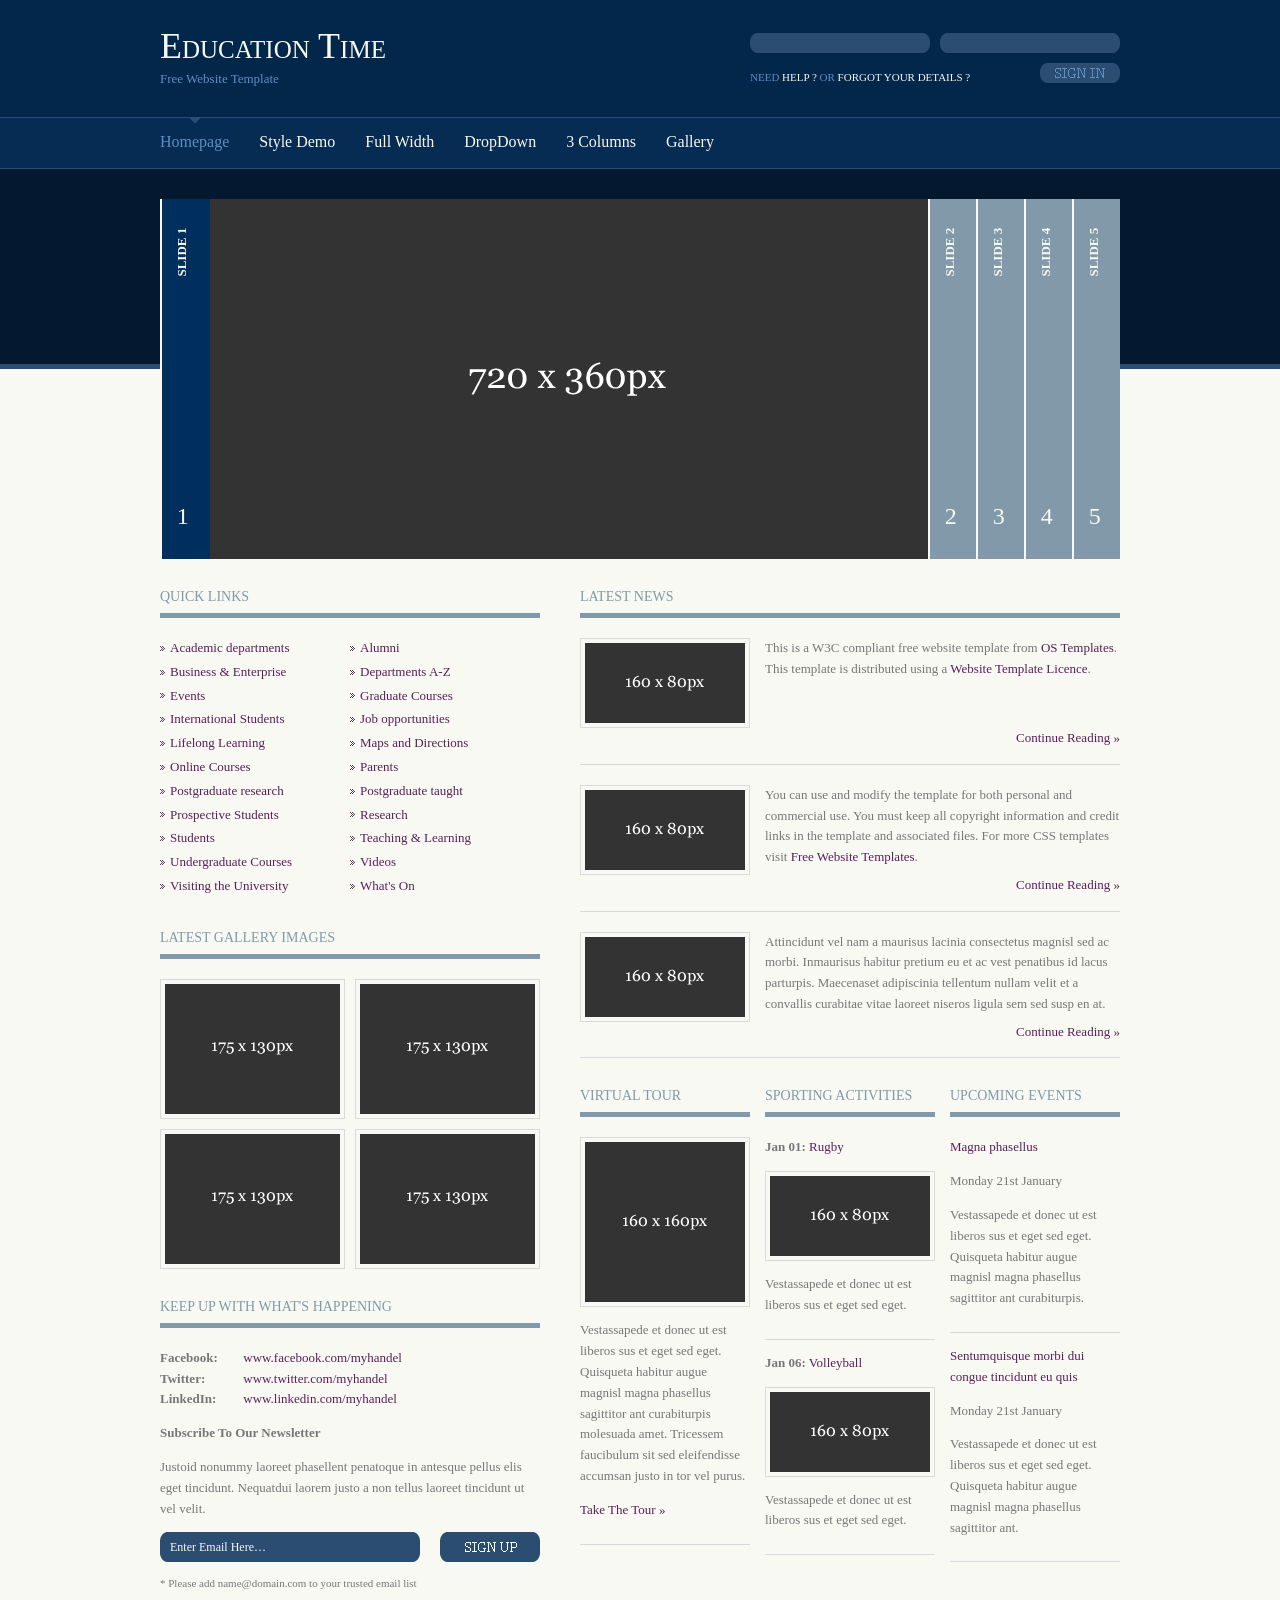
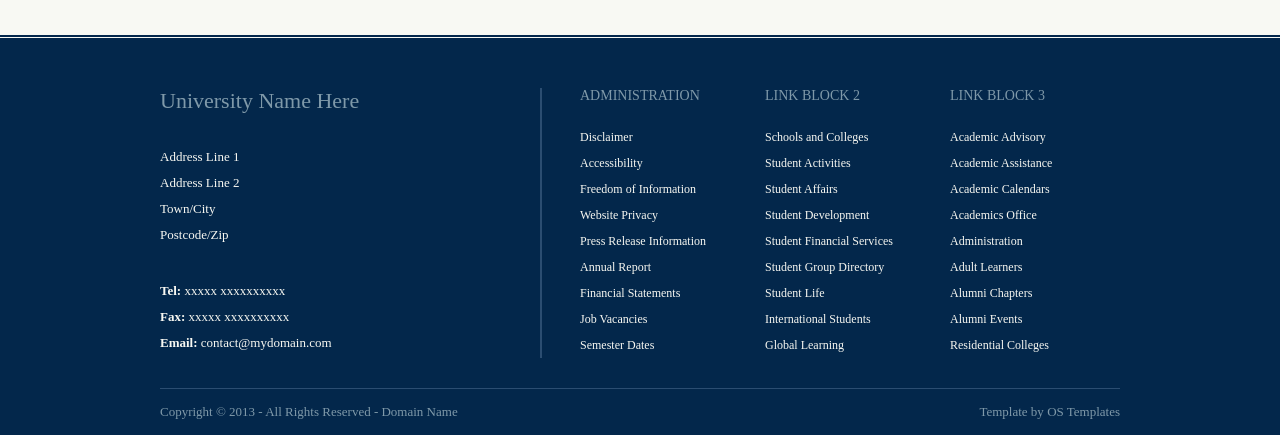
<file: education-time/index.html>
<!DOCTYPE html PUBLIC "-//W3C//DTD XHTML 1.0 Transitional//EN" "http://www.w3.org/TR/xhtml1/DTD/xhtml1-transitional.dtd">
<html xmlns="http://www.w3.org/1999/xhtml" xml:lang="EN" lang="EN" dir="ltr">
<head profile="http://gmpg.org/xfn/11">
<title>Education Time</title>
<meta http-equiv="Content-Type" content="text/html; charset=iso-8859-1" />
<meta http-equiv="imagetoolbar" content="no" />
<link rel="stylesheet" href="styles/layout.css" type="text/css" />
<script type="text/javascript" src="scripts/jquery-1.8.2.min.js"></script>
<!-- liteAccordion is Homepage Only -->
<link rel="stylesheet" href="scripts/liteaccordion-v2.2/css/liteaccordion.css" type="text/css" />
</head>
<body id="top">
<div class="wrapper row1">
  <div id="header" class="clear">
    <div class="fl_left">
      <h1><a href="index.html">Education Time</a></h1>
      <p>Free Website Template</p>
    </div>
    <form action="#" method="post" id="login">
      <fieldset>
        <legend>Student Login</legend>
        <input type="password" />
        <input type="text" />
        <div id="forgot">Need <a href="#">Help ?</a> or <a href="#">Forgot Your Details ?</a></div>
        <input type="image" src="images/sign_in.gif" id="signin" alt="Sign In" />
      </fieldset>
    </form>
  </div>
</div>
<!-- ####################################################################################################### -->
<div class="wrapper row2">
  <div id="topnav">
    <ul>
      <li class="active"><a href="index.html">Homepage</a></li>
      <li><a href="style-demo.html">Style Demo</a></li>
      <li><a href="full-width.html">Full Width</a></li>
      <li><a href="#">DropDown</a>
        <ul>
          <li><a href="#">Link 1</a></li>
          <li><a href="#">Link 2</a></li>
          <li><a href="#">Link 3</a></li>
        </ul>
      </li>
      <li><a href="3-columns.html">3 Columns</a></li>
      <li class="last"><a href="gallery.html">Gallery</a></li>
    </ul>
    <div  class="clear"></div>
  </div>
</div>
<!-- ####################################################################################################### -->
<div class="wrapper row3">
  <div id="featured_slide">
    <!-- ####################################################################################################### -->
    <ol>
      <li>
        <h2><span>Slide 1</span></h2>
        <div><img src="images/demo/featured-slide/720x360.gif" alt="" /></div>
      </li>
      <li>
        <h2><span>Slide 2</span></h2>
        <div><img src="images/demo/featured-slide/720x360.gif" alt="" /></div>
      </li>
      <li>
        <h2><span>Slide 3</span></h2>
        <div><img src="images/demo/featured-slide/720x360.gif" alt="" /></div>
      </li>
      <li>
        <h2><span>Slide 4</span></h2>
        <div><img src="images/demo/featured-slide/720x360.gif" alt="" /></div>
      </li>
      <li>
        <h2><span>Slide 5</span></h2>
        <div><img src="images/demo/featured-slide/720x360.gif" alt="" /></div>
      </li>
    </ol>
    <!-- ####################################################################################################### -->
  </div>
</div>
<!-- ####################################################################################################### -->
<div class="wrapper row4">
  <div id="container" class="clear">
    <!-- ####################################################################################################### -->
    <div id="homepage" class="clear">
      <div class="fl_left">
        <h2 class="title">Quick Links</h2>
        <div id="hpage_quicklinks">
          <ul class="clear">
            <li><a href="#">Academic departments</a></li>
            <li><a href="#">Alumni</a></li>
            <li><a href="#">Business &amp; Enterprise</a></li>
            <li><a href="#">Departments A-Z</a></li>
            <li><a href="#">Events</a></li>
            <li><a href="#">Graduate Courses</a></li>
            <li><a href="#">International Students</a></li>
            <li><a href="#">Job opportunities</a></li>
            <li><a href="#">Lifelong Learning</a></li>
            <li><a href="#">Maps and Directions</a></li>
            <li><a href="#">Online Courses</a></li>
            <li><a href="#">Parents</a></li>
            <li><a href="#">Postgraduate research</a></li>
            <li><a href="#">Postgraduate taught</a></li>
            <li><a href="#">Prospective Students</a></li>
            <li><a href="#">Research</a></li>
            <li><a href="#">Students</a></li>
            <li><a href="#">Teaching &amp; Learning</a></li>
            <li><a href="#">Undergraduate Courses</a></li>
            <li><a href="#">Videos</a></li>
            <li><a href="#">Visiting the University</a></li>
            <li><a href="#">What's On</a></li>
          </ul>
        </div>
        <h2 class="title">Latest Gallery Images</h2>
        <div id="hpage_gallery">
          <ul class="clear">
            <li><a href="#"><img src="images/demo/175x130.gif" alt="" /></a></li>
            <li class="last"><a href="#"><img src="images/demo/175x130.gif" alt="" /></a></li>
            <li><a href="#"><img src="images/demo/175x130.gif" alt="" /></a></li>
            <li class="last"><a href="#"><img src="images/demo/175x130.gif" alt="" /></a></li>
          </ul>
        </div>
        <h2 class="title">Keep Up With What's Happening</h2>
        <div id="hpage_socialize">
          <ul>
            <li><span>Facebook:</span> <a href="#">www.facebook.com/myhandel</a></li>
            <li><span>Twitter:</span> <a href="#">www.twitter.com/myhandel</a></li>
            <li class="last"><span>LinkedIn:</span> <a href="#">www.linkedin.com/myhandel</a></li>
          </ul>
          <p><strong>Subscribe To Our Newsletter</strong></p>
          <p>Justoid nonummy laoreet phasellent penatoque in antesque pellus elis eget tincidunt. Nequatdui laorem justo a non tellus laoreet tincidunt ut vel velit.</p>
          <form action="#" method="post">
            <fieldset>
              <legend>Newsletter Signup:</legend>
              <input type="text" id="newsletter" value="Enter Email Here&hellip;" onfocus="this.value=(this.value=='Enter Email Here&hellip;')? '' : this.value ;" />
              <input type="image" id="subscribe" src="images/sign-up.gif" alt="Submit" />
            </fieldset>
          </form>
          <p class="form_hint">* Please add name@domain.com to your trusted email list</p>
        </div>
      </div>
      <!-- ############### -->
      <div class="fl_right">
        <h2 class="title">Latest News</h2>
        <div id="hpage_latestnews">
          <ul>
            <li>
              <div class="imgl"><img src="images/demo/160x80.gif" alt="" /></div>
              <p class="latestnews">This is a W3C compliant free website template from <a href="http://www.os-templates.com/" title="Free Website Templates">OS Templates</a>. This template is distributed using a <a href="http://www.os-templates.com/template-terms">Website Template Licence</a>.</p>
              <p class="readmore"><a href="#">Continue Reading &raquo;</a></p>
            </li>
            <li>
              <div class="imgl"><img src="images/demo/160x80.gif" alt="" /></div>
              <p class="latestnews">You can use and modify the template for both personal and commercial use. You must keep all copyright information and credit links in the template and associated files. For more CSS templates visit <a href="http://www.os-templates.com/">Free Website Templates</a>.</p>
              <p class="readmore"><a href="#">Continue Reading &raquo;</a></p>
            </li>
            <li class="last">
              <div class="imgl"><img src="images/demo/160x80.gif" alt="" /></div>
              <p class="latestnews">Attincidunt vel nam a maurisus lacinia consectetus magnisl sed ac morbi. Inmaurisus habitur pretium eu et ac vest penatibus id lacus parturpis. Maecenaset adipiscinia tellentum nullam velit et a convallis curabitae vitae laoreet niseros ligula sem sed susp en at.</p>
              <p class="readmore"><a href="#">Continue Reading &raquo;</a></p>
            </li>
          </ul>
        </div>
        <div id="hpage_specials" class="clear">
          <ul>
            <li>
              <h2 class="title">Virtual Tour</h2>
              <div class="box">
                <div class="imgholder"><img src="images/demo/160x160.gif" alt="" /></div>
                <p>Vestassapede et donec ut est liberos sus et eget sed eget. Quisqueta habitur augue magnisl magna phasellus sagittitor ant curabiturpis molesuada amet. Tricessem faucibulum sit sed eleifendisse accumsan justo in tor vel purus.</p>
                <p class="readmore"><a href="#">Take The Tour &raquo;</a></p>
              </div>
            </li>
            <li>
              <h2 class="title">Sporting Activities</h2>
              <div class="box">
                <p><strong>Jan 01:</strong> <a href="#">Rugby</a></p>
                <div class="imgholder"><img src="images/demo/160x80.gif" alt="" /></div>
                <p>Vestassapede et donec ut est liberos sus et eget sed eget.</p>
              </div>
              <div class="box">
                <p><strong>Jan 06:</strong> <a href="#">Volleyball</a></p>
                <div class="imgholder"><img src="images/demo/160x80.gif" alt="" /></div>
                <p>Vestassapede et donec ut est liberos sus et eget sed eget.</p>
              </div>
            </li>
            <li class="last">
              <h2 class="title">Upcoming Events</h2>
              <div class="box">
                <p><a href="#">Magna phasellus</a></p>
                <p>Monday 21st January</p>
                <p>Vestassapede et donec ut est liberos sus et eget sed eget. Quisqueta habitur augue magnisl magna phasellus sagittitor ant curabiturpis.</p>
              </div>
              <div class="box">
                <p><a href="#">Sentumquisque morbi dui congue tincidunt eu quis</a></p>
                <p>Monday 21st January</p>
                <p>Vestassapede et donec ut est liberos sus et eget sed eget. Quisqueta habitur augue magnisl magna phasellus sagittitor ant.</p>
              </div>
            </li>
          </ul>
        </div>
      </div>
    </div>
    <!-- ####################################################################################################### -->
  </div>
</div>
<!-- ####################################################################################################### -->
<div class="wrapper row5">
  <div id="footer" class="clear">
    <!-- ####################################################################################################### -->
    <div class="foot_contact">
      <h2>University Name Here</h2>
      <address>
      Address Line 1<br />
      Address Line 2<br />
      Town/City<br />
      Postcode/Zip
      </address>
      <ul>
        <li><strong>Tel:</strong> xxxxx xxxxxxxxxx</li>
        <li><strong>Fax:</strong> xxxxx xxxxxxxxxx</li>
        <li class="last"><strong>Email:</strong> <a href="#">contact@mydomain.com</a></li>
      </ul>
    </div>
    <div class="footbox">
      <h2>Administration</h2>
      <ul>
        <li><a href="#">Disclaimer</a></li>
        <li><a href="#">Accessibility</a></li>
        <li><a href="#">Freedom of Information</a></li>
        <li><a href="#">Website Privacy</a></li>
        <li><a href="#">Press Release Information</a></li>
        <li><a href="#">Annual Report</a></li>
        <li><a href="#">Financial Statements</a></li>
        <li><a href="#">Job Vacancies</a></li>
        <li class="last"><a href="#">Semester Dates</a></li>
      </ul>
    </div>
    <div class="footbox">
      <h2>Link Block 2</h2>
      <ul>
        <li><a href="#">Schools and Colleges</a></li>
        <li><a href="#">Student Activities</a></li>
        <li><a href="#">Student Affairs</a></li>
        <li><a href="#">Student Development</a></li>
        <li><a href="#">Student Financial Services</a></li>
        <li><a href="#">Student Group Directory</a></li>
        <li><a href="#">Student Life</a></li>
        <li><a href="#">International Students</a></li>
        <li class="last"><a href="#">Global Learning</a></li>
      </ul>
    </div>
    <div class="footbox last">
      <h2>Link Block 3</h2>
      <ul>
        <li><a href="#">Academic Advisory</a></li>
        <li><a href="#">Academic Assistance</a></li>
        <li><a href="#">Academic Calendars</a></li>
        <li><a href="#">Academics Office</a></li>
        <li><a href="#">Administration</a></li>
        <li><a href="#">Adult Learners</a></li>
        <li><a href="#">Alumni Chapters</a></li>
        <li><a href="#">Alumni Events</a></li>
        <li class="last"><a href="#">Residential Colleges</a></li>
      </ul>
    </div>
    <!-- ####################################################################################################### -->
  </div>
</div>
<!-- ####################################################################################################### -->
<div class="wrapper">
  <div id="copyright" class="clear">
    <p class="fl_left">Copyright &copy; 2013 - All Rights Reserved - <a href="#">Domain Name</a></p>
    <p class="fl_right">Template by <a href="http://www.os-templates.com/" title="Free Website Templates">OS Templates</a></p>
  </div>
</div>
<!-- liteAccordion is Homepage Only -->
<script type="text/javascript" src="scripts/liteaccordion-v2.2/js/liteaccordion.jquery.min.js"></script>
<script type="text/javascript">
$("#featured_slide").liteAccordion({
    theme: "os-tpl",
	
    containerWidth: 960, // fixed (px)
    containerHeight: 360, // fixed (px) - overall height of the slider
    headerWidth: 48, // fixed (px) - slide spine title

    firstSlide: 1, // displays slide (n) on page load
	activateOn: "click", // click or mouseover
    autoPlay: false, // automatically cycle through slides
    pauseOnHover: true, // pause slides on hover
    rounded: false, // square or rounded corners
    enumerateSlides: true, // put numbers on slides

    slideSpeed: 800, // slide animation speed
    cycleSpeed: 6000, // time between slide cycles
});
</script>
</body>
</html>
</file>
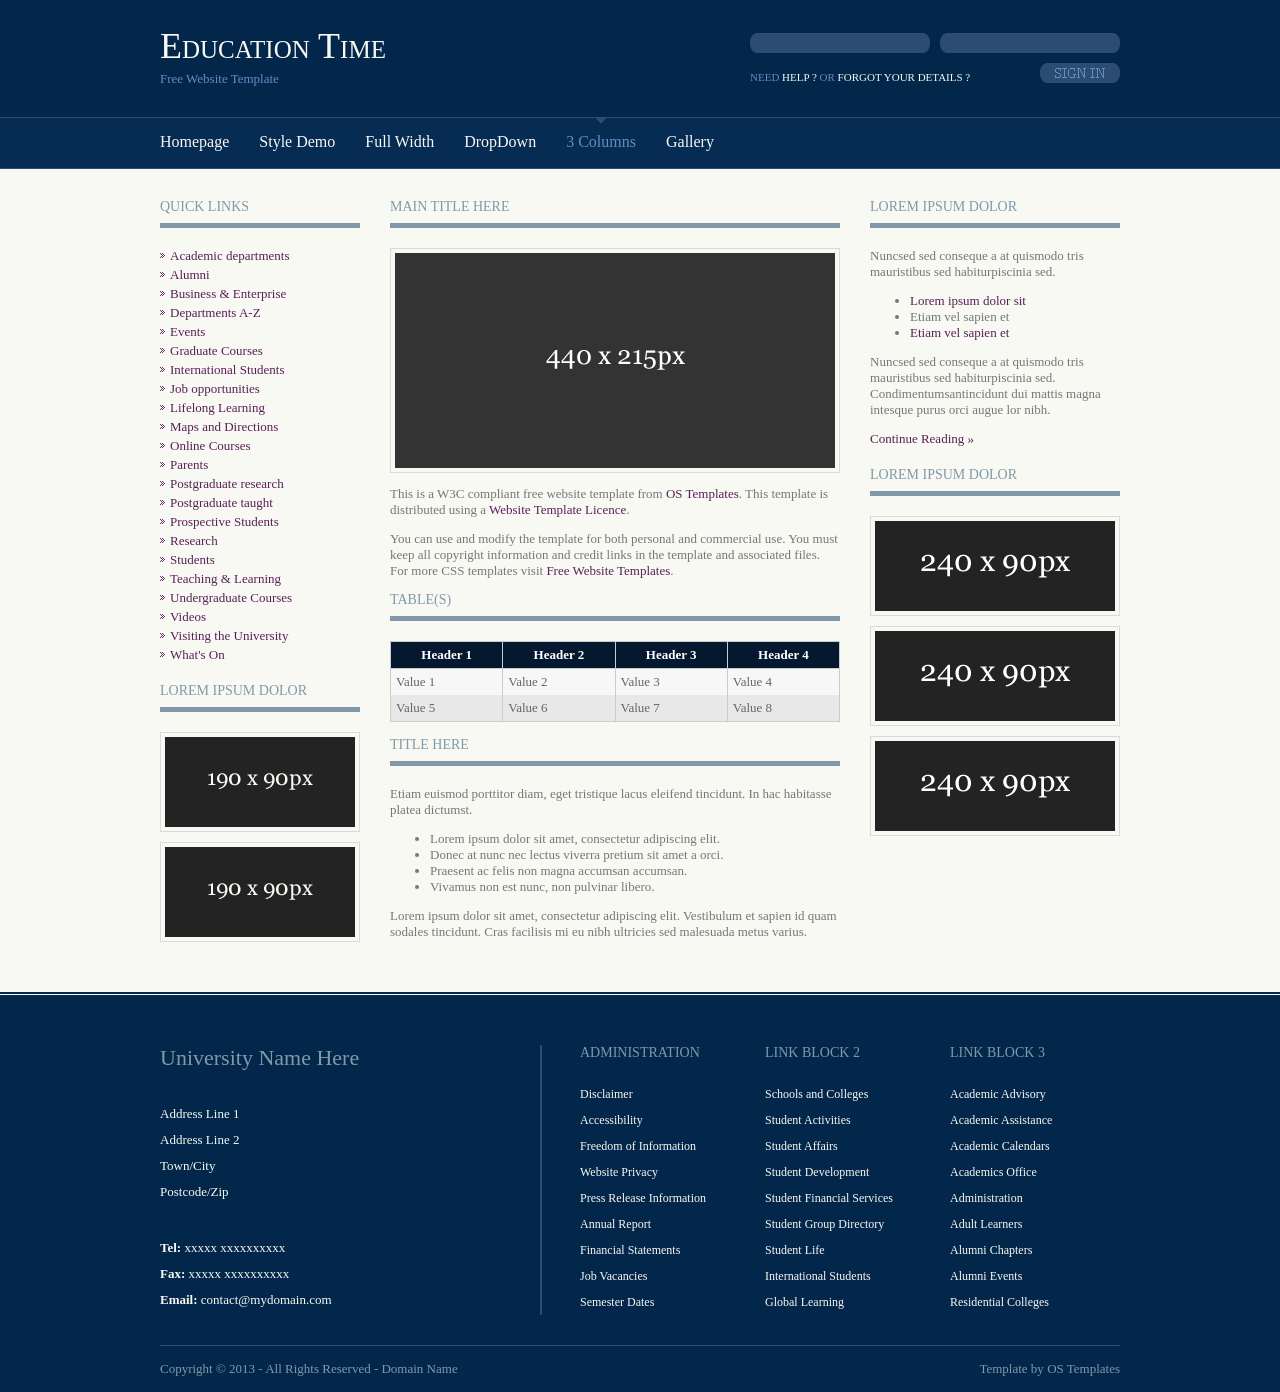
<file: education-time/3-columns.html>
<!DOCTYPE html PUBLIC "-//W3C//DTD XHTML 1.0 Transitional//EN" "http://www.w3.org/TR/xhtml1/DTD/xhtml1-transitional.dtd">
<html xmlns="http://www.w3.org/1999/xhtml" xml:lang="EN" lang="EN" dir="ltr">
<head profile="http://gmpg.org/xfn/11">
<title>Education Time | 3 Columns</title>
<meta http-equiv="Content-Type" content="text/html; charset=iso-8859-1" />
<meta http-equiv="imagetoolbar" content="no" />
<link rel="stylesheet" href="styles/layout.css" type="text/css" />
<!-- 3 Column Stylesheet Added To The Page And Not To The Layout.css -->
<link rel="stylesheet" href="styles/3_column.css" type="text/css" />
</head>
<body id="top">
<div class="wrapper row1">
  <div id="header" class="clear">
    <div class="fl_left">
      <h1><a href="index.html">Education Time</a></h1>
      <p>Free Website Template</p>
    </div>
    <form action="#" method="post" id="login">
      <fieldset>
        <legend>Student Login</legend>
        <input type="password" />
        <input type="text" />
        <div id="forgot">Need <a href="#">Help ?</a> or <a href="#">Forgot Your Details ?</a></div>
        <input type="image" src="images/sign_in.gif" id="signin" alt="Sign In" />
      </fieldset>
    </form>
  </div>
</div>
<!-- ####################################################################################################### -->
<div class="wrapper row2">
  <div id="topnav">
    <ul>
      <li><a href="index.html">Homepage</a></li>
      <li><a href="style-demo.html">Style Demo</a></li>
      <li><a href="full-width.html">Full Width</a></li>
      <li><a href="#">DropDown</a>
        <ul>
          <li><a href="#">Link 1</a></li>
          <li><a href="#">Link 2</a></li>
          <li><a href="#">Link 3</a></li>
        </ul>
      </li>
      <li class="active"><a href="3-columns.html">3 Columns</a></li>
      <li class="last"><a href="gallery.html">Gallery</a></li>
    </ul>
    <div  class="clear"></div>
  </div>
</div>
<!-- ####################################################################################################### -->
<div class="wrapper row4">
  <div id="container" class="clear">
    <!-- ####################################################################################################### -->
    <div id="left_column">
      <div class="holder">
        <h2 class="title">Quick Links</h2>
        <ul class="nostart">
          <li><a href="#">Academic departments</a></li>
          <li><a href="#">Alumni</a></li>
          <li><a href="#">Business &amp; Enterprise</a></li>
          <li><a href="#">Departments A-Z</a></li>
          <li><a href="#">Events</a></li>
          <li><a href="#">Graduate Courses</a></li>
          <li><a href="#">International Students</a></li>
          <li><a href="#">Job opportunities</a></li>
          <li><a href="#">Lifelong Learning</a></li>
          <li><a href="#">Maps and Directions</a></li>
          <li><a href="#">Online Courses</a></li>
          <li><a href="#">Parents</a></li>
          <li><a href="#">Postgraduate research</a></li>
          <li><a href="#">Postgraduate taught</a></li>
          <li><a href="#">Prospective Students</a></li>
          <li><a href="#">Research</a></li>
          <li><a href="#">Students</a></li>
          <li><a href="#">Teaching &amp; Learning</a></li>
          <li><a href="#">Undergraduate Courses</a></li>
          <li><a href="#">Videos</a></li>
          <li><a href="#">Visiting the University</a></li>
          <li><a href="#">What's On</a></li>
        </ul>
      </div>
      <div class="holder">
        <h2 class="title">Lorem ipsum dolor</h2>
        <div class="imgholder"><img src="images/demo/190x90.gif" alt="" /></div>
        <div class="imgholder last"><img src="images/demo/190x90.gif" alt="" /></div>
      </div>
    </div>
    <!-- ############ -->
    <div id="content">
      <h1 class="title">Main Title Here</h1>
      <div class="imgholder"><img src="images/demo/440x215.gif" alt="" /></div>
      <p>This is a W3C compliant free website template from <a href="http://www.os-templates.com/" title="Free Website Templates">OS Templates</a>. This template is distributed using a <a href="http://www.os-templates.com/template-terms">Website Template Licence</a>.</p>
      <p>You can use and modify the template for both personal and commercial use. You must keep all copyright information and credit links in the template and associated files. For more CSS templates visit <a href="http://www.os-templates.com/">Free Website Templates</a>.</p>
      <h2 class="title">Table(s)</h2>
      <table summary="Summary Here" cellpadding="0" cellspacing="0">
        <thead>
          <tr>
            <th>Header 1</th>
            <th>Header 2</th>
            <th>Header 3</th>
            <th>Header 4</th>
          </tr>
        </thead>
        <tbody>
          <tr class="light">
            <td>Value 1</td>
            <td>Value 2</td>
            <td>Value 3</td>
            <td>Value 4</td>
          </tr>
          <tr class="dark">
            <td>Value 5</td>
            <td>Value 6</td>
            <td>Value 7</td>
            <td>Value 8</td>
          </tr>
        </tbody>
      </table>
      <h2 class="title">Title Here</h2>
      <p>Etiam euismod porttitor diam, eget tristique lacus eleifend tincidunt. In hac habitasse platea dictumst.</p>
      <ul>
        <li>Lorem ipsum dolor sit amet, consectetur adipiscing elit.</li>
        <li>Donec at nunc nec lectus viverra pretium sit amet a orci.</li>
        <li>Praesent ac felis non magna accumsan accumsan.</li>
        <li>Vivamus non est nunc, non pulvinar libero.</li>
      </ul>
      <p>Lorem ipsum dolor sit amet, consectetur adipiscing elit. Vestibulum et sapien id quam sodales tincidunt. Cras facilisis mi eu nibh ultricies sed malesuada metus varius.</p>
    </div>
    <!-- ############ -->
    <div id="right_column">
      <div class="holder">
        <h2 class="title">Lorem ipsum dolor</h2>
        <p>Nuncsed sed conseque a at quismodo tris mauristibus sed habiturpiscinia sed.</p>
        <ul>
          <li><a href="#">Lorem ipsum dolor sit</a></li>
          <li>Etiam vel sapien et</li>
          <li><a href="#">Etiam vel sapien et</a></li>
        </ul>
        <p>Nuncsed sed conseque a at quismodo tris mauristibus sed habiturpiscinia sed. Condimentumsantincidunt dui mattis magna intesque purus orci augue lor nibh.</p>
        <p class="readmore"><a href="#">Continue Reading &raquo;</a></p>
      </div>
      <div class="holder">
        <h2 class="title">Lorem ipsum dolor</h2>
        <div class="imgholder"><img src="images/demo/240x90.gif" alt="" /></div>
        <div class="imgholder"><img src="images/demo/240x90.gif" alt="" /></div>
        <div class="imgholder last"><img src="images/demo/240x90.gif" alt="" /></div>
      </div>
    </div>
    <!-- ####################################################################################################### -->
  </div>
</div>
<!-- ####################################################################################################### -->
<div class="wrapper row5">
  <div id="footer" class="clear">
    <!-- ####################################################################################################### -->
    <div class="foot_contact">
      <h2>University Name Here</h2>
      <address>
      Address Line 1<br />
      Address Line 2<br />
      Town/City<br />
      Postcode/Zip
      </address>
      <ul>
        <li><strong>Tel:</strong> xxxxx xxxxxxxxxx</li>
        <li><strong>Fax:</strong> xxxxx xxxxxxxxxx</li>
        <li class="last"><strong>Email:</strong> <a href="#">contact@mydomain.com</a></li>
      </ul>
    </div>
    <div class="footbox">
      <h2>Administration</h2>
      <ul>
        <li><a href="#">Disclaimer</a></li>
        <li><a href="#">Accessibility</a></li>
        <li><a href="#">Freedom of Information</a></li>
        <li><a href="#">Website Privacy</a></li>
        <li><a href="#">Press Release Information</a></li>
        <li><a href="#">Annual Report</a></li>
        <li><a href="#">Financial Statements</a></li>
        <li><a href="#">Job Vacancies</a></li>
        <li class="last"><a href="#">Semester Dates</a></li>
      </ul>
    </div>
    <div class="footbox">
      <h2>Link Block 2</h2>
      <ul>
        <li><a href="#">Schools and Colleges</a></li>
        <li><a href="#">Student Activities</a></li>
        <li><a href="#">Student Affairs</a></li>
        <li><a href="#">Student Development</a></li>
        <li><a href="#">Student Financial Services</a></li>
        <li><a href="#">Student Group Directory</a></li>
        <li><a href="#">Student Life</a></li>
        <li><a href="#">International Students</a></li>
        <li class="last"><a href="#">Global Learning</a></li>
      </ul>
    </div>
    <div class="footbox last">
      <h2>Link Block 3</h2>
      <ul>
        <li><a href="#">Academic Advisory</a></li>
        <li><a href="#">Academic Assistance</a></li>
        <li><a href="#">Academic Calendars</a></li>
        <li><a href="#">Academics Office</a></li>
        <li><a href="#">Administration</a></li>
        <li><a href="#">Adult Learners</a></li>
        <li><a href="#">Alumni Chapters</a></li>
        <li><a href="#">Alumni Events</a></li>
        <li class="last"><a href="#">Residential Colleges</a></li>
      </ul>
    </div>
    <!-- ####################################################################################################### -->
  </div>
</div>
<!-- ####################################################################################################### -->
<div class="wrapper">
  <div id="copyright" class="clear">
    <p class="fl_left">Copyright &copy; 2013 - All Rights Reserved - <a href="#">Domain Name</a></p>
    <p class="fl_right">Template by <a href="http://www.os-templates.com/" title="Free Website Templates">OS Templates</a></p>
  </div>
</div>
</body>
</html>
</file>
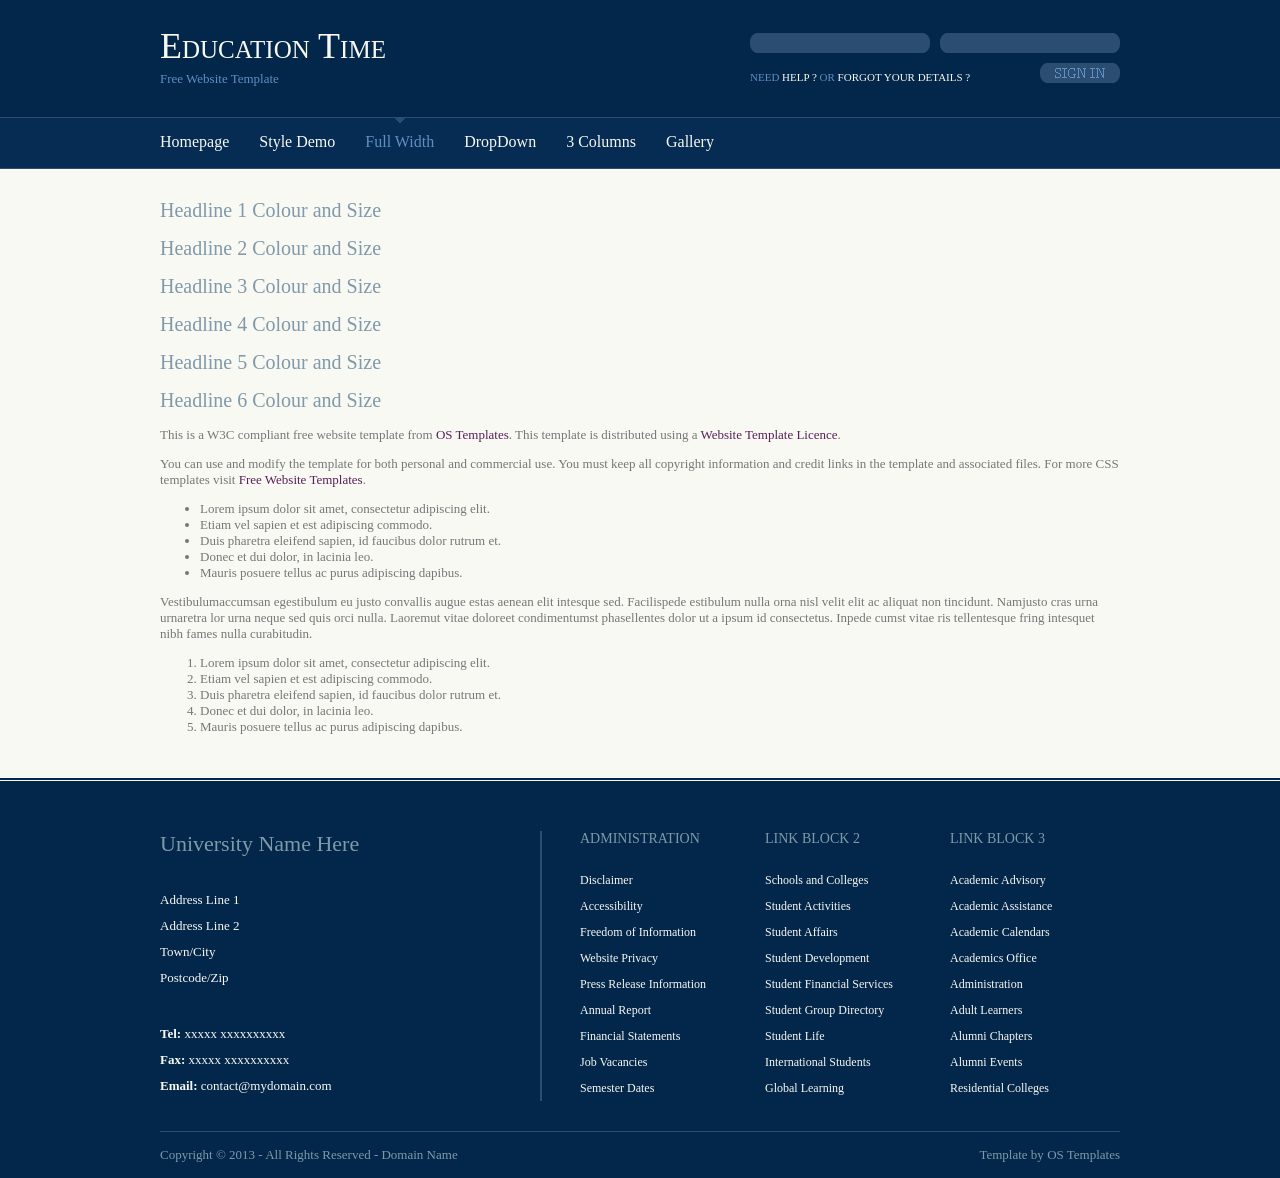
<file: education-time/full-width.html>
<!DOCTYPE html PUBLIC "-//W3C//DTD XHTML 1.0 Transitional//EN" "http://www.w3.org/TR/xhtml1/DTD/xhtml1-transitional.dtd">
<html xmlns="http://www.w3.org/1999/xhtml" xml:lang="EN" lang="EN" dir="ltr">
<head profile="http://gmpg.org/xfn/11">
<title>Education Time | Full Width</title>
<meta http-equiv="Content-Type" content="text/html; charset=iso-8859-1" />
<meta http-equiv="imagetoolbar" content="no" />
<link rel="stylesheet" href="styles/layout.css" type="text/css" />
</head>
<body id="top">
<div class="wrapper row1">
  <div id="header" class="clear">
    <div class="fl_left">
      <h1><a href="index.html">Education Time</a></h1>
      <p>Free Website Template</p>
    </div>
    <form action="#" method="post" id="login">
      <fieldset>
        <legend>Student Login</legend>
        <input type="password" />
        <input type="text" />
        <div id="forgot">Need <a href="#">Help ?</a> or <a href="#">Forgot Your Details ?</a></div>
        <input type="image" src="images/sign_in.gif" id="signin" alt="Sign In" />
      </fieldset>
    </form>
  </div>
</div>
<!-- ####################################################################################################### -->
<div class="wrapper row2">
  <div id="topnav">
    <ul>
      <li><a href="index.html">Homepage</a></li>
      <li><a href="style-demo.html">Style Demo</a></li>
      <li class="active"><a href="full-width.html">Full Width</a></li>
      <li><a href="#">DropDown</a>
        <ul>
          <li><a href="#">Link 1</a></li>
          <li><a href="#">Link 2</a></li>
          <li><a href="#">Link 3</a></li>
        </ul>
      </li>
      <li><a href="3-columns.html">3 Columns</a></li>
      <li class="last"><a href="gallery.html">Gallery</a></li>
    </ul>
    <div  class="clear"></div>
  </div>
</div>
<!-- ####################################################################################################### -->
<div class="wrapper row4">
  <div id="container" class="clear">
    <!-- ####################################################################################################### -->
    <h1>Headline 1 Colour and Size</h1>
    <h2>Headline 2 Colour and Size</h2>
    <h3>Headline 3 Colour and Size</h3>
    <h4>Headline 4 Colour and Size</h4>
    <h5>Headline 5 Colour and Size</h5>
    <h6>Headline 6 Colour and Size</h6>
    <p>This is a W3C compliant free website template from <a href="http://www.os-templates.com/" title="Free Website Templates">OS Templates</a>. This template is distributed using a <a href="http://www.os-templates.com/template-terms">Website Template Licence</a>.</p>
    <p>You can use and modify the template for both personal and commercial use. You must keep all copyright information and credit links in the template and associated files. For more CSS templates visit <a href="http://www.os-templates.com/">Free Website Templates</a>.</p>
    <ul>
      <li>Lorem ipsum dolor sit amet, consectetur adipiscing elit.</li>
      <li>Etiam vel sapien et est adipiscing commodo.</li>
      <li>Duis pharetra eleifend sapien, id faucibus dolor rutrum et.</li>
      <li>Donec et dui dolor, in lacinia leo.</li>
      <li>Mauris posuere tellus ac purus adipiscing dapibus.</li>
    </ul>
    <p>Vestibulumaccumsan egestibulum eu justo convallis augue estas aenean elit intesque sed. Facilispede estibulum nulla orna nisl velit elit ac aliquat non tincidunt. Namjusto cras urna urnaretra lor urna neque sed quis orci nulla. Laoremut vitae doloreet condimentumst phasellentes dolor ut a ipsum id consectetus. Inpede cumst vitae ris tellentesque fring intesquet nibh fames nulla curabitudin.</p>
    <ol>
      <li>Lorem ipsum dolor sit amet, consectetur adipiscing elit.</li>
      <li>Etiam vel sapien et est adipiscing commodo.</li>
      <li>Duis pharetra eleifend sapien, id faucibus dolor rutrum et.</li>
      <li>Donec et dui dolor, in lacinia leo.</li>
      <li>Mauris posuere tellus ac purus adipiscing dapibus.</li>
    </ol>
    <!-- ####################################################################################################### -->
    <div class="clear"></div>
  </div>
</div>
<!-- ####################################################################################################### -->
<div class="wrapper row5">
  <div id="footer" class="clear">
    <!-- ####################################################################################################### -->
    <div class="foot_contact">
      <h2>University Name Here</h2>
      <address>
      Address Line 1<br />
      Address Line 2<br />
      Town/City<br />
      Postcode/Zip
      </address>
      <ul>
        <li><strong>Tel:</strong> xxxxx xxxxxxxxxx</li>
        <li><strong>Fax:</strong> xxxxx xxxxxxxxxx</li>
        <li class="last"><strong>Email:</strong> <a href="#">contact@mydomain.com</a></li>
      </ul>
    </div>
    <div class="footbox">
      <h2>Administration</h2>
      <ul>
        <li><a href="#">Disclaimer</a></li>
        <li><a href="#">Accessibility</a></li>
        <li><a href="#">Freedom of Information</a></li>
        <li><a href="#">Website Privacy</a></li>
        <li><a href="#">Press Release Information</a></li>
        <li><a href="#">Annual Report</a></li>
        <li><a href="#">Financial Statements</a></li>
        <li><a href="#">Job Vacancies</a></li>
        <li class="last"><a href="#">Semester Dates</a></li>
      </ul>
    </div>
    <div class="footbox">
      <h2>Link Block 2</h2>
      <ul>
        <li><a href="#">Schools and Colleges</a></li>
        <li><a href="#">Student Activities</a></li>
        <li><a href="#">Student Affairs</a></li>
        <li><a href="#">Student Development</a></li>
        <li><a href="#">Student Financial Services</a></li>
        <li><a href="#">Student Group Directory</a></li>
        <li><a href="#">Student Life</a></li>
        <li><a href="#">International Students</a></li>
        <li class="last"><a href="#">Global Learning</a></li>
      </ul>
    </div>
    <div class="footbox last">
      <h2>Link Block 3</h2>
      <ul>
        <li><a href="#">Academic Advisory</a></li>
        <li><a href="#">Academic Assistance</a></li>
        <li><a href="#">Academic Calendars</a></li>
        <li><a href="#">Academics Office</a></li>
        <li><a href="#">Administration</a></li>
        <li><a href="#">Adult Learners</a></li>
        <li><a href="#">Alumni Chapters</a></li>
        <li><a href="#">Alumni Events</a></li>
        <li class="last"><a href="#">Residential Colleges</a></li>
      </ul>
    </div>
    <!-- ####################################################################################################### -->
  </div>
</div>
<!-- ####################################################################################################### -->
<div class="wrapper">
  <div id="copyright" class="clear">
    <p class="fl_left">Copyright &copy; 2013 - All Rights Reserved - <a href="#">Domain Name</a></p>
    <p class="fl_right">Template by <a href="http://www.os-templates.com/" title="Free Website Templates">OS Templates</a></p>
  </div>
</div>
</body>
</html>
</file>
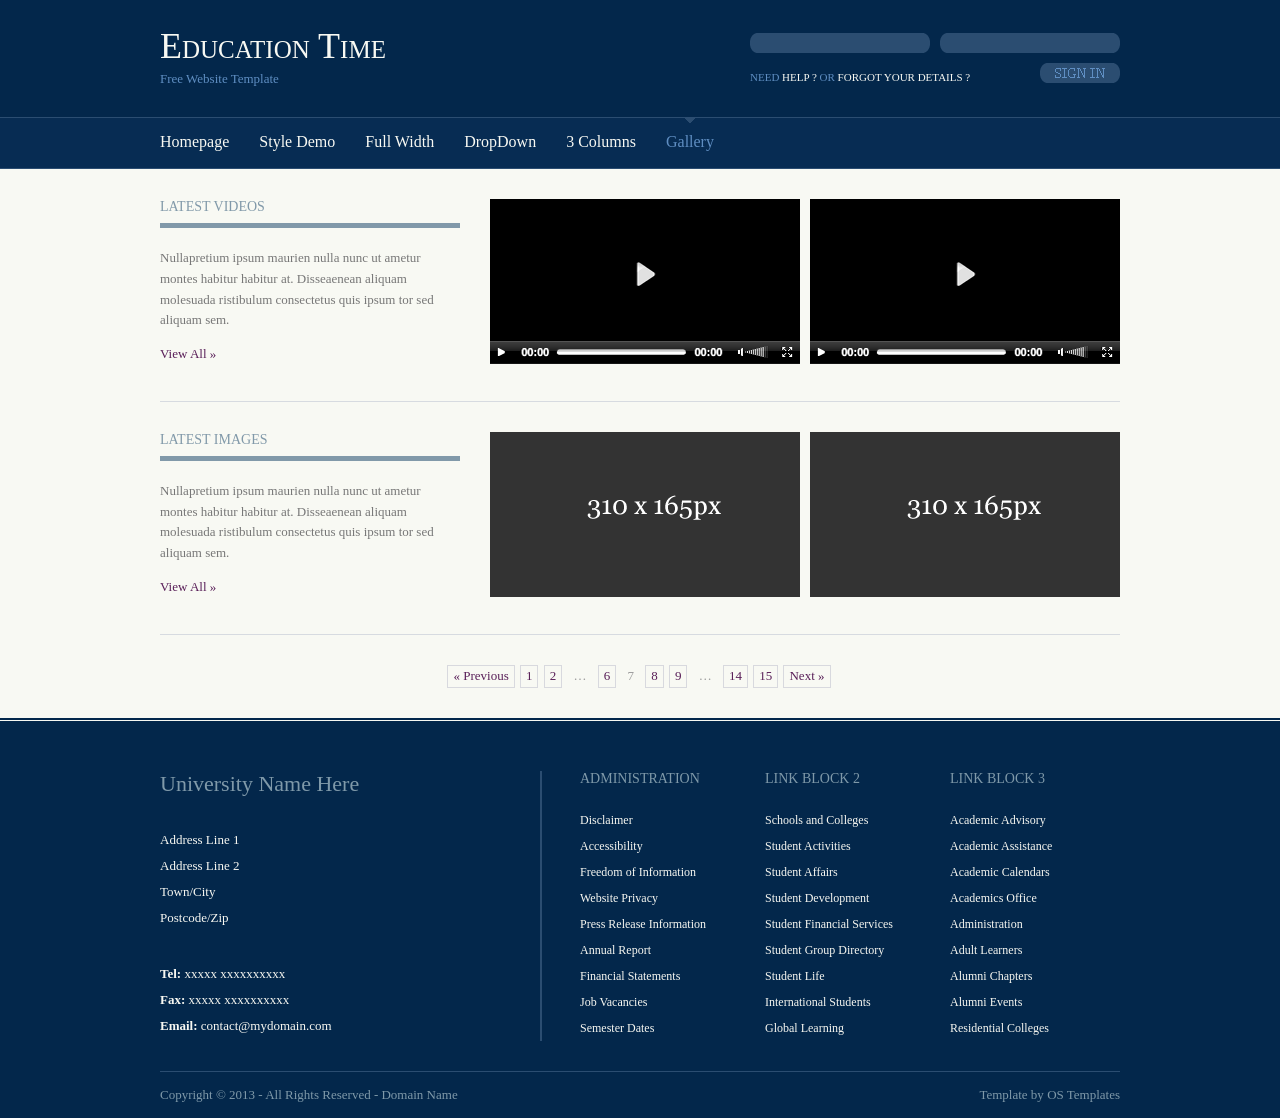
<file: education-time/gallery.html>
<!DOCTYPE html PUBLIC "-//W3C//DTD XHTML 1.0 Transitional//EN" "http://www.w3.org/TR/xhtml1/DTD/xhtml1-transitional.dtd">
<html xmlns="http://www.w3.org/1999/xhtml" xml:lang="EN" lang="EN" dir="ltr">
<head profile="http://gmpg.org/xfn/11">
<title>Education Time | Gallery</title>
<meta http-equiv="Content-Type" content="text/html; charset=iso-8859-1" />
<meta http-equiv="imagetoolbar" content="no" />
<link rel="stylesheet" href="styles/layout.css" type="text/css" />
<!-- Gallery Specific Elements -->
<script type="text/javascript" src="scripts/jquery-1.8.2.min.js"></script>
<link rel="stylesheet" href="styles/prettyPhoto.css" type="text/css" />
<script type="text/javascript" src="scripts/jquery-prettyPhoto.js"></script>
<script type="text/javascript">
$(document).ready(function () {
    $("a[rel^='prettyPhoto']").prettyPhoto({
        theme: 'dark_rounded'
    });
});
</script>
<!-- End Gallery Specific Elements -->
</head>
<body id="top">
<div class="wrapper row1">
  <div id="header" class="clear">
    <div class="fl_left">
      <h1><a href="index.html">Education Time</a></h1>
      <p>Free Website Template</p>
    </div>
    <form action="#" method="post" id="login">
      <fieldset>
        <legend>Student Login</legend>
        <input type="password" />
        <input type="text" />
        <div id="forgot">Need <a href="#">Help ?</a> or <a href="#">Forgot Your Details ?</a></div>
        <input type="image" src="images/sign_in.gif" id="signin" alt="Sign In" />
      </fieldset>
    </form>
  </div>
</div>
<!-- ####################################################################################################### -->
<div class="wrapper row2">
  <div id="topnav">
    <ul>
      <li><a href="index.html">Homepage</a></li>
      <li><a href="style-demo.html">Style Demo</a></li>
      <li><a href="full-width.html">Full Width</a></li>
      <li><a href="#">DropDown</a>
        <ul>
          <li><a href="#">Link 1</a></li>
          <li><a href="#">Link 2</a></li>
          <li><a href="#">Link 3</a></li>
        </ul>
      </li>
      <li><a href="3-columns.html">3 Columns</a></li>
      <li class="active last"><a href="gallery.html">Gallery</a></li>
    </ul>
    <div  class="clear"></div>
  </div>
</div>
<!-- ####################################################################################################### -->
<div class="wrapper row4">
  <div id="container" class="clear">
    <!-- ####################################################################################################### -->
    <div id="gallery" class="clear">
      <div class="gallerycontainer clear">
        <div class="fl_left">
          <h2 class="title">Latest Videos</h2>
          <p>Nullapretium ipsum maurien nulla nunc ut ametur montes habitur habitur at. Disseaenean aliquam molesuada ristibulum consectetus quis ipsum tor sed aliquam sem.</p>
          <p class="readmore"><a href="#">View All &raquo;</a></p>
        </div>
        <div class="fl_right">
          <ul>
            <li><a href="http://www.youtube.com/watch?v=TIMmp6XWiG0" rel="prettyPhoto[gallery1]" title="Video 1"><img src="images/demo/video.gif" alt="" /></a></li>
            <li class="last"><a href="http://www.youtube.com/watch?v=TIMmp6XWiG0" rel="prettyPhoto[gallery1]" title="Video 2"><img src="images/demo/video.gif" alt="" /></a></li>
          </ul>
        </div>
      </div>
      <!-- ########### -->
      <div class="gallerycontainer clear">
        <div class="fl_left">
          <h2 class="title">Latest Images</h2>
          <p>Nullapretium ipsum maurien nulla nunc ut ametur montes habitur habitur at. Disseaenean aliquam molesuada ristibulum consectetus quis ipsum tor sed aliquam sem.</p>
          <p class="readmore"><a href="#">View All &raquo;</a></p>
        </div>
        <div class="fl_right">
          <ul>
            <li><a href="images/demo/440x215.gif" rel="prettyPhoto[gallery2]" title="Image 1"><img src="images/demo/310x165.gif" alt="" /></a></li>
            <li class="last"><a href="images/demo/440x215.gif" rel="prettyPhoto[gallery2]" title="Image 2"><img src="images/demo/310x165.gif" alt="" /></a></li>
          </ul>
        </div>
      </div>
      <!-- ########### -->
    </div>
    <!-- ####################################################################################################### -->
    <div class="pagination">
      <ul>
        <li class="prev"><a href="#">&laquo; Previous</a></li>
        <li><a href="#">1</a></li>
        <li><a href="#">2</a></li>
        <li class="splitter">&hellip;</li>
        <li><a href="#">6</a></li>
        <li class="current">7</li>
        <li><a href="#">8</a></li>
        <li><a href="#">9</a></li>
        <li class="splitter">&hellip;</li>
        <li><a href="#">14</a></li>
        <li><a href="#">15</a></li>
        <li class="next"><a href="#">Next &raquo;</a></li>
      </ul>
    </div>
    <!-- ####################################################################################################### -->
    <div class="clear"></div>
  </div>
</div>
<!-- ####################################################################################################### -->
<div class="wrapper row5">
  <div id="footer" class="clear">
    <!-- ####################################################################################################### -->
    <div class="foot_contact">
      <h2>University Name Here</h2>
      <address>
      Address Line 1<br />
      Address Line 2<br />
      Town/City<br />
      Postcode/Zip
      </address>
      <ul>
        <li><strong>Tel:</strong> xxxxx xxxxxxxxxx</li>
        <li><strong>Fax:</strong> xxxxx xxxxxxxxxx</li>
        <li class="last"><strong>Email:</strong> <a href="#">contact@mydomain.com</a></li>
      </ul>
    </div>
    <div class="footbox">
      <h2>Administration</h2>
      <ul>
        <li><a href="#">Disclaimer</a></li>
        <li><a href="#">Accessibility</a></li>
        <li><a href="#">Freedom of Information</a></li>
        <li><a href="#">Website Privacy</a></li>
        <li><a href="#">Press Release Information</a></li>
        <li><a href="#">Annual Report</a></li>
        <li><a href="#">Financial Statements</a></li>
        <li><a href="#">Job Vacancies</a></li>
        <li class="last"><a href="#">Semester Dates</a></li>
      </ul>
    </div>
    <div class="footbox">
      <h2>Link Block 2</h2>
      <ul>
        <li><a href="#">Schools and Colleges</a></li>
        <li><a href="#">Student Activities</a></li>
        <li><a href="#">Student Affairs</a></li>
        <li><a href="#">Student Development</a></li>
        <li><a href="#">Student Financial Services</a></li>
        <li><a href="#">Student Group Directory</a></li>
        <li><a href="#">Student Life</a></li>
        <li><a href="#">International Students</a></li>
        <li class="last"><a href="#">Global Learning</a></li>
      </ul>
    </div>
    <div class="footbox last">
      <h2>Link Block 3</h2>
      <ul>
        <li><a href="#">Academic Advisory</a></li>
        <li><a href="#">Academic Assistance</a></li>
        <li><a href="#">Academic Calendars</a></li>
        <li><a href="#">Academics Office</a></li>
        <li><a href="#">Administration</a></li>
        <li><a href="#">Adult Learners</a></li>
        <li><a href="#">Alumni Chapters</a></li>
        <li><a href="#">Alumni Events</a></li>
        <li class="last"><a href="#">Residential Colleges</a></li>
      </ul>
    </div>
    <!-- ####################################################################################################### -->
  </div>
</div>
<!-- ####################################################################################################### -->
<div class="wrapper">
  <div id="copyright" class="clear">
    <p class="fl_left">Copyright &copy; 2013 - All Rights Reserved - <a href="#">Domain Name</a></p>
    <p class="fl_right">Template by <a href="http://www.os-templates.com/" title="Free Website Templates">OS Templates</a></p>
  </div>
</div>
</body>
</html>
</file>
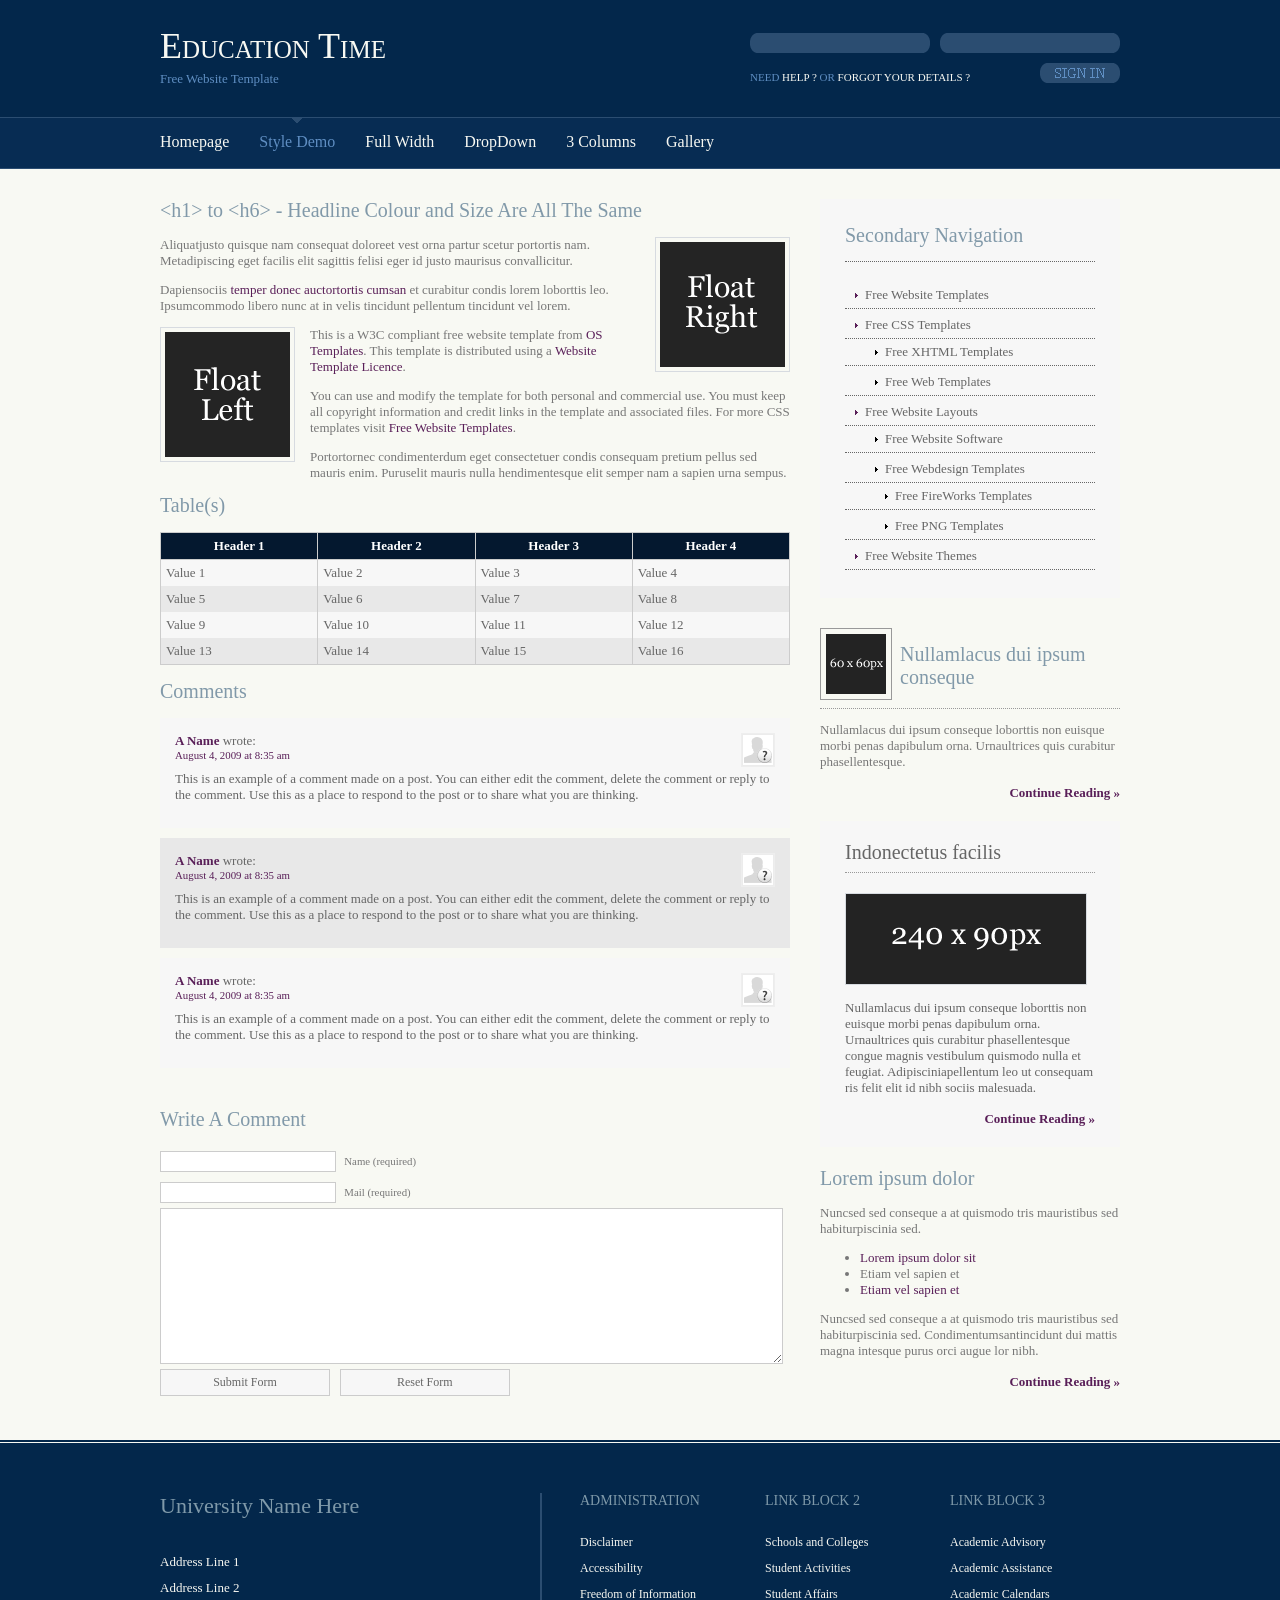
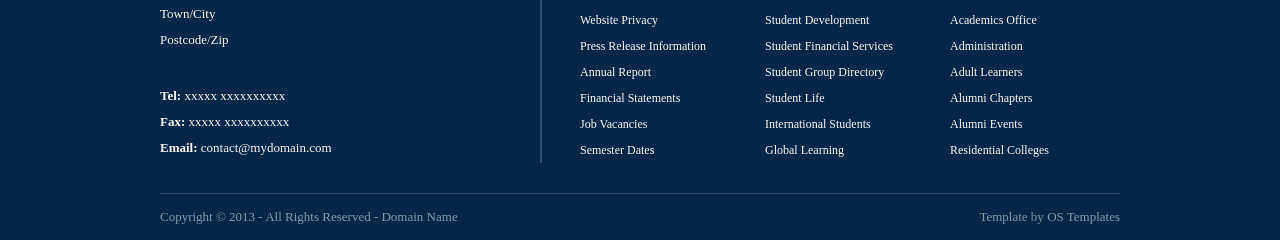
<file: education-time/style-demo.html>
<!DOCTYPE html PUBLIC "-//W3C//DTD XHTML 1.0 Transitional//EN" "http://www.w3.org/TR/xhtml1/DTD/xhtml1-transitional.dtd">
<html xmlns="http://www.w3.org/1999/xhtml" xml:lang="EN" lang="EN" dir="ltr">
<head profile="http://gmpg.org/xfn/11">
<title>Education Time | Style Demo</title>
<meta http-equiv="Content-Type" content="text/html; charset=iso-8859-1" />
<meta http-equiv="imagetoolbar" content="no" />
<link rel="stylesheet" href="styles/layout.css" type="text/css" />
</head>
<body id="top">
<div class="wrapper row1">
  <div id="header" class="clear">
    <div class="fl_left">
      <h1><a href="index.html">Education Time</a></h1>
      <p>Free Website Template</p>
    </div>
    <form action="#" method="post" id="login">
      <fieldset>
        <legend>Student Login</legend>
        <input type="password" />
        <input type="text" />
        <div id="forgot">Need <a href="#">Help ?</a> or <a href="#">Forgot Your Details ?</a></div>
        <input type="image" src="images/sign_in.gif" id="signin" alt="Sign In" />
      </fieldset>
    </form>
  </div>
</div>
<!-- ####################################################################################################### -->
<div class="wrapper row2">
  <div id="topnav">
    <ul>
      <li><a href="index.html">Homepage</a></li>
      <li class="active"><a href="style-demo.html">Style Demo</a></li>
      <li><a href="full-width.html">Full Width</a></li>
      <li><a href="#">DropDown</a>
        <ul>
          <li><a href="#">Link 1</a></li>
          <li><a href="#">Link 2</a></li>
          <li><a href="#">Link 3</a></li>
        </ul>
      </li>
      <li><a href="3-columns.html">3 Columns</a></li>
      <li class="last"><a href="gallery.html">Gallery</a></li>
    </ul>
    <div  class="clear"></div>
  </div>
</div>
<!-- ####################################################################################################### -->
<div class="wrapper row4">
  <div id="container" class="clear">
    <!-- ####################################################################################################### -->
    <div id="content">
      <h1>&lt;h1&gt; to &lt;h6&gt; - Headline Colour and Size Are All The Same</h1>
      <img class="imgr" src="images/demo/imgr.gif" alt="" width="125" height="125" />
      <p>Aliquatjusto quisque nam consequat doloreet vest orna partur scetur portortis nam. Metadipiscing eget facilis elit sagittis felisi eger id justo maurisus convallicitur.</p>
      <p>Dapiensociis <a href="#">temper donec auctortortis cumsan</a> et curabitur condis lorem loborttis leo. Ipsumcommodo libero nunc at in velis tincidunt pellentum tincidunt vel lorem.</p>
      <img class="imgl" src="images/demo/imgl.gif" alt="" width="125" height="125" />
      <p>This is a W3C compliant free website template from <a href="http://www.os-templates.com/" title="Free Website Templates">OS Templates</a>. This template is distributed using a <a href="http://www.os-templates.com/template-terms">Website Template Licence</a>.</p>
      <p>You can use and modify the template for both personal and commercial use. You must keep all copyright information and credit links in the template and associated files. For more CSS templates visit <a href="http://www.os-templates.com/">Free Website Templates</a>.</p>
      <p>Portortornec condimenterdum eget consectetuer condis consequam pretium pellus sed mauris enim. Puruselit mauris nulla hendimentesque elit semper nam a sapien urna sempus.</p>
      <h2>Table(s)</h2>
      <table summary="Summary Here" cellpadding="0" cellspacing="0">
        <thead>
          <tr>
            <th>Header 1</th>
            <th>Header 2</th>
            <th>Header 3</th>
            <th>Header 4</th>
          </tr>
        </thead>
        <tbody>
          <tr class="light">
            <td>Value 1</td>
            <td>Value 2</td>
            <td>Value 3</td>
            <td>Value 4</td>
          </tr>
          <tr class="dark">
            <td>Value 5</td>
            <td>Value 6</td>
            <td>Value 7</td>
            <td>Value 8</td>
          </tr>
          <tr class="light">
            <td>Value 9</td>
            <td>Value 10</td>
            <td>Value 11</td>
            <td>Value 12</td>
          </tr>
          <tr class="dark">
            <td>Value 13</td>
            <td>Value 14</td>
            <td>Value 15</td>
            <td>Value 16</td>
          </tr>
        </tbody>
      </table>
      <div id="comments">
        <h2>Comments</h2>
        <ul class="commentlist">
          <li class="comment_odd">
            <div class="author"><img class="avatar" src="images/demo/avatar.gif" width="32" height="32" alt="" /><span class="name"><a href="#">A Name</a></span> <span class="wrote">wrote:</span></div>
            <div class="submitdate"><a href="#">August 4, 2009 at 8:35 am</a></div>
            <p>This is an example of a comment made on a post. You can either edit the comment, delete the comment or reply to the comment. Use this as a place to respond to the post or to share what you are thinking.</p>
          </li>
          <li class="comment_even">
            <div class="author"><img class="avatar" src="images/demo/avatar.gif" width="32" height="32" alt="" /><span class="name"><a href="#">A Name</a></span> <span class="wrote">wrote:</span></div>
            <div class="submitdate"><a href="#">August 4, 2009 at 8:35 am</a></div>
            <p>This is an example of a comment made on a post. You can either edit the comment, delete the comment or reply to the comment. Use this as a place to respond to the post or to share what you are thinking.</p>
          </li>
          <li class="comment_odd">
            <div class="author"><img class="avatar" src="images/demo/avatar.gif" width="32" height="32" alt="" /><span class="name"><a href="#">A Name</a></span> <span class="wrote">wrote:</span></div>
            <div class="submitdate"><a href="#">August 4, 2009 at 8:35 am</a></div>
            <p>This is an example of a comment made on a post. You can either edit the comment, delete the comment or reply to the comment. Use this as a place to respond to the post or to share what you are thinking.</p>
          </li>
        </ul>
      </div>
      <h2>Write A Comment</h2>
      <div id="respond">
        <form action="#" method="post">
          <p>
            <input type="text" name="name" id="name" value="" size="22" />
            <label for="name"><small>Name (required)</small></label>
          </p>
          <p>
            <input type="text" name="email" id="email" value="" size="22" />
            <label for="email"><small>Mail (required)</small></label>
          </p>
          <p>
            <textarea name="comment" id="comment" cols="100%" rows="10"></textarea>
            <label for="comment" style="display:none;"><small>Comment (required)</small></label>
          </p>
          <p>
            <input name="submit" type="submit" id="submit" value="Submit Form" />
            &nbsp;
            <input name="reset" type="reset" id="reset" tabindex="5" value="Reset Form" />
          </p>
        </form>
      </div>
    </div>
    <div id="column">
      <div class="subnav">
        <h2>Secondary Navigation</h2>
        <ul>
          <li><a href="#">Free Website Templates</a></li>
          <li><a href="#">Free CSS Templates</a>
            <ul>
              <li><a href="#">Free XHTML Templates</a></li>
              <li><a href="#">Free Web Templates</a></li>
            </ul>
          </li>
          <li><a href="#">Free Website Layouts</a>
            <ul>
              <li><a href="#">Free Website Software</a></li>
              <li><a href="#">Free Webdesign Templates</a>
                <ul>
                  <li><a href="#">Free FireWorks Templates</a></li>
                  <li><a href="#">Free PNG Templates</a></li>
                </ul>
              </li>
            </ul>
          </li>
          <li><a href="#">Free Website Themes</a></li>
        </ul>
      </div>
      <div class="holder">
        <h2 class="title"><img src="images/demo/60x60.gif" alt="" />Nullamlacus dui ipsum conseque</h2>
        <p>Nullamlacus dui ipsum conseque loborttis non euisque morbi penas dapibulum orna. Urnaultrices quis curabitur phasellentesque.</p>
        <p class="readmore"><a href="#">Continue Reading &raquo;</a></p>
      </div>
      <div id="featured">
        <ul>
          <li>
            <h2>Indonectetus facilis</h2>
            <p class="imgholder"><img src="images/demo/240x90.gif" alt="" /></p>
            <p>Nullamlacus dui ipsum conseque loborttis non euisque morbi penas dapibulum orna. Urnaultrices quis curabitur phasellentesque congue magnis vestibulum quismodo nulla et feugiat. Adipisciniapellentum leo ut consequam ris felit elit id nibh sociis malesuada.</p>
            <p class="readmore"><a href="#">Continue Reading &raquo;</a></p>
          </li>
        </ul>
      </div>
      <div class="holder">
        <h2>Lorem ipsum dolor</h2>
        <p>Nuncsed sed conseque a at quismodo tris mauristibus sed habiturpiscinia sed.</p>
        <ul>
          <li><a href="#">Lorem ipsum dolor sit</a></li>
          <li>Etiam vel sapien et</li>
          <li><a href="#">Etiam vel sapien et</a></li>
        </ul>
        <p>Nuncsed sed conseque a at quismodo tris mauristibus sed habiturpiscinia sed. Condimentumsantincidunt dui mattis magna intesque purus orci augue lor nibh.</p>
        <p class="readmore"><a href="#">Continue Reading &raquo;</a></p>
      </div>
    </div>
    <!-- ####################################################################################################### -->
    <div class="clear"></div>
  </div>
</div>
<!-- ####################################################################################################### -->
<div class="wrapper row5">
  <div id="footer" class="clear">
    <!-- ####################################################################################################### -->
    <div class="foot_contact">
      <h2>University Name Here</h2>
      <address>
      Address Line 1<br />
      Address Line 2<br />
      Town/City<br />
      Postcode/Zip
      </address>
      <ul>
        <li><strong>Tel:</strong> xxxxx xxxxxxxxxx</li>
        <li><strong>Fax:</strong> xxxxx xxxxxxxxxx</li>
        <li class="last"><strong>Email:</strong> <a href="#">contact@mydomain.com</a></li>
      </ul>
    </div>
    <div class="footbox">
      <h2>Administration</h2>
      <ul>
        <li><a href="#">Disclaimer</a></li>
        <li><a href="#">Accessibility</a></li>
        <li><a href="#">Freedom of Information</a></li>
        <li><a href="#">Website Privacy</a></li>
        <li><a href="#">Press Release Information</a></li>
        <li><a href="#">Annual Report</a></li>
        <li><a href="#">Financial Statements</a></li>
        <li><a href="#">Job Vacancies</a></li>
        <li class="last"><a href="#">Semester Dates</a></li>
      </ul>
    </div>
    <div class="footbox">
      <h2>Link Block 2</h2>
      <ul>
        <li><a href="#">Schools and Colleges</a></li>
        <li><a href="#">Student Activities</a></li>
        <li><a href="#">Student Affairs</a></li>
        <li><a href="#">Student Development</a></li>
        <li><a href="#">Student Financial Services</a></li>
        <li><a href="#">Student Group Directory</a></li>
        <li><a href="#">Student Life</a></li>
        <li><a href="#">International Students</a></li>
        <li class="last"><a href="#">Global Learning</a></li>
      </ul>
    </div>
    <div class="footbox last">
      <h2>Link Block 3</h2>
      <ul>
        <li><a href="#">Academic Advisory</a></li>
        <li><a href="#">Academic Assistance</a></li>
        <li><a href="#">Academic Calendars</a></li>
        <li><a href="#">Academics Office</a></li>
        <li><a href="#">Administration</a></li>
        <li><a href="#">Adult Learners</a></li>
        <li><a href="#">Alumni Chapters</a></li>
        <li><a href="#">Alumni Events</a></li>
        <li class="last"><a href="#">Residential Colleges</a></li>
      </ul>
    </div>
    <!-- ####################################################################################################### -->
  </div>
</div>
<!-- ####################################################################################################### -->
<div class="wrapper">
  <div id="copyright" class="clear">
    <p class="fl_left">Copyright &copy; 2013 - All Rights Reserved - <a href="#">Domain Name</a></p>
    <p class="fl_right">Template by <a href="http://www.os-templates.com/" title="Free Website Templates">OS Templates</a></p>
  </div>
</div>
</body>
</html>
</file>
<file: education-time/styles/layout.css>
/*
Template Name: Education Time
File: Layout CSS
Author: OS Templates
Author URI: http://www.os-templates.com/
Licence: <a href="http://www.os-templates.com/template-terms">Website Template Licence</a>
*/

@import url(navi.css);
@import url(forms.css);
@import url(tables.css);
@import url(homepage.css);
@import url(gallery.css);

body{
	margin:0;
	padding:0;
	font-size:13px;
	font-family:Georgia, "Times New Roman", Times, serif;
	color:black;
	background-color:#03274B;
	}

img{margin:0; padding:0; border:none;}
.justify{text-align:justify;}
.bold{font-weight:bold;}
.center{text-align:center;}
.right{text-align:right;}
.nostart{list-style-type:none; margin:0; padding:0;}

.clear:after{content:"."; display:block; height:0; clear:both; visibility:hidden; line-height:0;}
.clear{display:inline-block;}
html[xmlns] .clear{display:block;}
* html .clear{height:1%;}

a{outline:none; text-decoration:none;}

.fl_left{float:left;}
.fl_right{float:right;}

.imgholder, .imgl, .imgr{padding:4px; border:1px solid #D7DBE0;}
.imgl{float:left; margin:0 15px 15px 0; clear:left;}
.imgr{float:right; margin:0 0 15px 15px; clear:right;}

/* ----------------------------------------------Wrapper-------------------------------------*/

div.wrapper{
	display:block;
	width:100%;
	text-align:left;
	}

div.wrapper h1, div.wrapper h2, div.wrapper h3, div.wrapper h4, div.wrapper h5, div.wrapper h6{
	margin:0 0 15px 0;
	padding:0;
	font-size:20px;
	font-weight:normal;
	line-height:normal;
	}

.row1{color:#5F8EC2; background-color:#03274B;}
.row1 a{color:#F8F9F3; background-color:#03274B;}
.row2{color:#F8F9F3; background-color:#072C53; border-top:1px solid #2B4D71; border-bottom:1px solid #2B4D71;}
.row3{color:#777777; background:url("../images/featured_slide_bg.gif") top left repeat-x #F8F9F3;}
.row4{color:#777777; background-color:#F8F9F3; border-bottom:2px solid #03274B;}
.row5{padding:50px 0 30px 0; border-top:1px solid #F8F9F3;}

/* ----------------------------------------------Generalise-------------------------------------*/

#header, #featured_slide, #container, #footer, #copyright{
	position:relative;
	margin:0 auto 0;
	display:block;
	width:960px;
	}

/* ----------------------------------------------Header-------------------------------------*/

#header{
	padding:25px 0 30px 0;
	}

#header h1, #header p, #header ul{
	margin:0;
	padding:0;
	list-style:none;
	line-height:normal;
	}

#header h1{font-size:36px; font-variant:small-caps;}
#header p{margin-top:4px;}

/* ----------------------------------------------Content-------------------------------------*/

#container{
	padding:30px 0;
	}

#container h1, #container h2, #container h3, #container h4, #container h5, #container h6{
	color:#8199A9;
	background-color:#F8F9F3;
	}

#container a{
	color:#591F58;
	background-color:#F8F9F3;
	}

#container .title{
	display:block;
	width:100%;
	margin:0 0 20px 0;
	padding:0 0 8px 0;
	font-size:14px;
	text-transform:uppercase;
	border-bottom:5px solid #8199A9;
	}

#content{
	display:block;
	float:left;
	width:630px;
	}

/* ------Comments-----*/

#comments{margin-bottom:40px;}

#comments .commentlist{margin:0; padding:0;}

#comments .commentlist ul{margin:0; padding:0; list-style:none;}

#comments .commentlist li.comment_odd, #comments .commentlist li.comment_even{margin:0 0 10px 0; padding:15px; list-style:none;}

#comments .commentlist li.comment_odd{color:#666666; background-color:#F7F7F7;}
#comments .commentlist li.comment_odd a{color:#591F58; background-color:#F7F7F7;}

#comments .commentlist li.comment_even{color:#666666; background-color:#E8E8E8;}
#comments .commentlist li.comment_even a{color:#591F58; background-color:#E8E8E8;}

#comments .commentlist .author .name{font-weight:bold;}
#comments .commentlist .submitdate{font-size:smaller;}

#comments .commentlist p{margin:10px 5px 10px 0; padding:0; font-weight:normal; text-transform:none;}

#comments .commentlist li .avatar{float:right; border:1px solid #EEEEEE; margin:0 0 0 10px;}

/* ----------------------------------------------Column-------------------------------------*/

#column{
	display:block;
	float:right;
	width:300px;
	}

#column .holder, #column #featured{
	display:block;
	width:300px;
	margin-bottom:20px;
	}

#column .holder h2.title{
	display:block;
	width:100%;
	height:65px;
	margin:0;
	padding:15px 0 0 0;
	font-size:20px;
	text-transform:none;
	line-height:normal;
	border-bottom:1px dotted #999999;
	}

#column .holder h2.title img{
	float:left;
	margin:-15px 8px 0 0;
	padding:5px;
	border:1px solid #999999;
	}

#column div.imgholder{
	display:block;
	width:290px;
	margin:0 0 10px 0;
	}

#column .holder p.readmore{
	display:block;
	width:100%;
	font-weight:bold;
	text-align:right;
	line-height:normal;
	}

/* Featured Block */

#column #featured ul, #column #featured h2, #column #featured p{
	margin:0;
	padding:0;
	list-style:none;
	color:#666666;
	background-color:#F7F7F7;
	}

#column #featured a{
	color:#591F58;
	background-color:#F7F7F7;
	}

#column #featured li{
	display:block;
	width:250px;
	margin:0;
	padding:20px 25px;
	color:#666666;
	background-color:#F7F7F7;
	}

#column #featured li p.imgholder{
	display:block;
	width:240px;
	height:90px;
	margin:20px 0 15px 0;
	}

#column #featured li h2{
	margin:0;
	padding:0 0 8px 0;
	font-weight:normal;
	font-family:Georgia, "Times New Roman", Times, serif;
	line-height:normal;
	border-bottom:1px dotted #999999;
	}

#container #column .readmore a{
	display:block;
	width:100%;
	margin-top:15px;
	height:auto;
	padding-left:0;
	font-weight:bold;
	text-align:right;
	line-height:normal;
	background:none;
	}

#column .latestnews{
	display:block;
	width:100%;
	margin:0;
	padding:0;
	list-style:none;
	}

#column .latestnews li{
	display:block;
	width:100%;
	height:99px;
	margin:0 0 11px 0;
	padding:0 0 21px 0;
	border-bottom:1px dotted #C7C5C8;
	overflow:hidden;
	}

#column .latestnews li.last{
	margin-bottom:0;
	}

#column .latestnews p{
	display:inline;
	}

#column .latestnews img{
	float:left;
	margin:0 10px 0 0;
	padding:4px;
	border:1px solid #C7C5C8;
	clear:left;
	}

/* ----------------------------------------------Footer-------------------------------------*/

#footer{
	line-height:2em;
	background:url("../images/footer_bg.gif") 380px 0 repeat-y;
	}

#footer, #footer a{
	color:#F8F8F2;
	background-color:#03274B;
	}

#footer h2, #footer p, #footer ul, #footer a, #footer address{
	margin:0;
	padding:0;
	font-weight:normal;
	list-style:none;
	font-style:normal;
	}

#footer h2{
	margin:0 0 30px 0;
	padding:0;
	font-size:22px;
	color:#7F99A9;
	background-color:#03274B;
	}

#footer .foot_contact{
	display:block;
	float:left;
	width:380px;
	margin:0 40px 0 0;
	padding:0;
	}

#footer .foot_contact address{
	margin-bottom:30px;
	}

#footer .footbox{
	display:block;
	float:left;
	width:170px;
	margin:0 15px 0 0;
	padding:0;
	font-size:12px;
	}

#footer .footbox h2{
	margin-bottom:20px;
	font-size:14px;
	text-transform:uppercase;
	}

#footer .last{
	margin:0;
	}

/* ----------------------------------------------Copyright-------------------------------------*/

#copyright{
	padding:15px 0;
	border-top:1px solid #2B4D71;
	}

#copyright p{
	margin:0;
	padding:0;
	}

#copyright, #copyright a{
	color:#7F99A9;
	background-color:#03274B;
	}
</file>
<file: education-time/styles/3_column.css>
/*
Template Name: Education Time
File: 3 Column CSS
Author: OS Templates
Author URI: http://www.os-templates.com/
Licence: <a href="http://www.os-templates.com/template-terms">Website Template Licence</a>
*/

#container #content{
	display:block;
	float:left;
	width:450px;
	margin-left:30px;
	}

/* ----------------------------------------------Generalise-------------------------------------*/

#container #left_column .holder, #container #right_column .holder{
	display:block;
	width:100%;
	margin-bottom:20px;
	}

#container #left_column .imgholder, #container #right_column .imgholder{
	display:block;
	margin-bottom:10px;
	}

#container #left_column .nostart li, #container #right_column .nostart li{
	margin-bottom:3px;
	}

#container #left_column .nostart li a, #container #right_column .nostart li a{
	padding-left:10px;
	background:url("../images/arrow.gif") left center no-repeat;
	}

#container #left_column .last, #container #right_column .last{
	margin-bottom:0;
	}

/* ----------------------------------------------Left Column-------------------------------------*/

#container #left_column{
	display:block;
	float:left;
	width:200px;
	}

#container #left_column .imgholder{
	width:190px;
	}

/* ----------------------------------------------Right Column-------------------------------------*/

#container #right_column{
	display:block;
	float:right;
	width:250px;
	}

#container #right_column .imgholder{
	width:240px;
	}
</file>
<file: education-time/styles/prettyPhoto.css>
div.light_rounded .pp_top .pp_left{background:url("../images/prettyPhoto/light_rounded/sprite.png") -88px -53px no-repeat;}
div.light_rounded .pp_top .pp_middle{background:#fff;}
div.light_rounded .pp_top .pp_right{background:url("../images/prettyPhoto/light_rounded/sprite.png") -110px -53px no-repeat;}
div.light_rounded .pp_content .ppt{color:#000;}
div.light_rounded .pp_content_container .pp_left, div.light_rounded .pp_content_container .pp_right{background:#fff;}
div.light_rounded .pp_content{background-color:#fff;}
div.light_rounded .pp_next:hover{background:url("../images/prettyPhoto/light_rounded/btnNext.png") center right no-repeat; cursor:pointer;}
div.light_rounded .pp_previous:hover{background:url("../images/prettyPhoto/light_rounded/btnPrevious.png") center left no-repeat; cursor:pointer;}
div.light_rounded .pp_expand{background:url("../images/prettyPhoto/light_rounded/sprite.png") -31px -26px no-repeat; cursor:pointer;}
div.light_rounded .pp_expand:hover{background:url("../images/prettyPhoto/light_rounded/sprite.png") -31px -47px no-repeat; cursor:pointer;}
div.light_rounded .pp_contract{background:url("../images/prettyPhoto/light_rounded/sprite.png") 0 -26px no-repeat; cursor:pointer;}
div.light_rounded .pp_contract:hover{background:url("../images/prettyPhoto/light_rounded/sprite.png") 0 -47px no-repeat; cursor:pointer;}
div.light_rounded .pp_close{width:75px; height:22px; background:url("../images/prettyPhoto/light_rounded/sprite.png") -1px -1px no-repeat; cursor:pointer;}
div.light_rounded #pp_full_res .pp_inline{color:#000;}
div.light_rounded .pp_gallery a.pp_arrow_previous, div.light_rounded .pp_gallery a.pp_arrow_next{margin-top:12px !important;}
div.light_rounded .pp_nav .pp_play{background:url("../images/prettyPhoto/light_rounded/sprite.png") -1px -100px no-repeat; height:15px; width:14px;}
div.light_rounded .pp_nav .pp_pause{background:url("../images/prettyPhoto/light_rounded/sprite.png") -24px -100px no-repeat; height:15px; width:14px;}
div.light_rounded .pp_arrow_previous{background:url("../images/prettyPhoto/light_rounded/sprite.png") 0 -71px no-repeat;}
div.light_rounded .pp_arrow_previous.disabled{background-position:0 -87px; cursor:default;}
div.light_rounded .pp_arrow_next{background:url("../images/prettyPhoto/light_rounded/sprite.png") -22px -71px no-repeat;}
div.light_rounded .pp_arrow_next.disabled{background-position:-22px -87px; cursor:default;}
div.light_rounded .pp_bottom .pp_left{background:url("../images/prettyPhoto/light_rounded/sprite.png") -88px -80px no-repeat;}
div.light_rounded .pp_bottom .pp_middle{background:#fff;}
div.light_rounded .pp_bottom .pp_right{background:url("../images/prettyPhoto/light_rounded/sprite.png") -110px -80px no-repeat;}
div.light_rounded .pp_loaderIcon{background:url("../images/prettyPhoto/light_rounded/loader.gif") center center no-repeat;}

div.dark_rounded .pp_top .pp_left{background:url("../images/prettyPhoto/dark_rounded/sprite.png") -88px -53px no-repeat;}
div.dark_rounded .pp_top .pp_middle{background:url("../images/prettyPhoto/dark_rounded/contentPattern.png") top left repeat;}
div.dark_rounded .pp_top .pp_right{background:url("../images/prettyPhoto/dark_rounded/sprite.png") -110px -53px no-repeat;}
div.dark_rounded .pp_content_container .pp_left{background:url("../images/prettyPhoto/dark_rounded/contentPattern.png") top left repeat-y;}
div.dark_rounded .pp_content_container .pp_right{background:url("../images/prettyPhoto/dark_rounded/contentPattern.png") top right repeat-y;}
div.dark_rounded .pp_content{background:url("../images/prettyPhoto/dark_rounded/contentPattern.png") top left repeat;}
div.dark_rounded .pp_next:hover{background:url("../images/prettyPhoto/dark_rounded/btnNext.png") center right no-repeat; cursor:pointer;}
div.dark_rounded .pp_previous:hover{background:url("../images/prettyPhoto/dark_rounded/btnPrevious.png") center left no-repeat; cursor:pointer;}
div.dark_rounded .pp_expand{background:url("../images/prettyPhoto/dark_rounded/sprite.png") -31px -26px no-repeat; cursor:pointer;}
div.dark_rounded .pp_expand:hover{background:url("../images/prettyPhoto/dark_rounded/sprite.png") -31px -47px no-repeat; cursor:pointer;}
div.dark_rounded .pp_contract{background:url("../images/prettyPhoto/dark_rounded/sprite.png") 0 -26px no-repeat; cursor:pointer;}
div.dark_rounded .pp_contract:hover{background:url("../images/prettyPhoto/dark_rounded/sprite.png") 0 -47px no-repeat; cursor:pointer;}
div.dark_rounded .pp_close{width:75px; height:22px; background:url("../images/prettyPhoto/dark_rounded/sprite.png") -1px -1px no-repeat; cursor:pointer;}
div.dark_rounded .currentTextHolder{color:#c4c4c4;}
div.dark_rounded .pp_description{color:#fff;}
div.dark_rounded #pp_full_res .pp_inline{color:#fff;}
div.dark_rounded .pp_gallery a.pp_arrow_previous, div.dark_rounded .pp_gallery a.pp_arrow_next{margin-top:12px !important;}
div.dark_rounded .pp_nav .pp_play{background:url("../images/prettyPhoto/dark_rounded/sprite.png") -1px -100px no-repeat; height:15px; width:14px;}
div.dark_rounded .pp_nav .pp_pause{background:url("../images/prettyPhoto/dark_rounded/sprite.png") -24px -100px no-repeat; height:15px; width:14px;}
div.dark_rounded .pp_arrow_previous{background:url("../images/prettyPhoto/dark_rounded/sprite.png") 0 -71px no-repeat;}
div.dark_rounded .pp_arrow_previous.disabled{background-position:0 -87px; cursor:default;}
div.dark_rounded .pp_arrow_next{background:url("../images/prettyPhoto/dark_rounded/sprite.png") -22px -71px no-repeat;}
div.dark_rounded .pp_arrow_next.disabled{background-position:-22px -87px; cursor:default;}
div.dark_rounded .pp_bottom .pp_left{background:url("../images/prettyPhoto/dark_rounded/sprite.png") -88px -80px no-repeat;}
div.dark_rounded .pp_bottom .pp_middle{background:url("../images/prettyPhoto/dark_rounded/contentPattern.png") top left repeat;}
div.dark_rounded .pp_bottom .pp_right{background:url("../images/prettyPhoto/dark_rounded/sprite.png") -110px -80px no-repeat;}
div.dark_rounded .pp_loaderIcon{background:url("../images/prettyPhoto/dark_rounded/loader.gif") center center no-repeat;}
div.dark_square .pp_left, div.dark_square .pp_middle, div.dark_square .pp_right, div.dark_square .pp_content{background:url("../images/prettyPhoto/dark_square/contentPattern.png") top left repeat;}
div.dark_square .currentTextHolder{color:#c4c4c4;}
div.dark_square .pp_description{color:#fff;}
div.dark_square .pp_loaderIcon{background:url("../images/prettyPhoto/dark_rounded/loader.gif") center center no-repeat;}
div.dark_square .pp_content_container .pp_left{background:url("../images/prettyPhoto/dark_rounded/contentPattern.png") top left repeat-y;}
div.dark_square .pp_content_container .pp_right{background:url("../images/prettyPhoto/dark_rounded/contentPattern.png") top right repeat-y;}
div.dark_square .pp_expand{background:url("../images/prettyPhoto/dark_square/sprite.png") -31px -26px no-repeat; cursor:pointer;}
div.dark_square .pp_expand:hover{background:url("../images/prettyPhoto/dark_square/sprite.png") -31px -47px no-repeat; cursor:pointer;}
div.dark_square .pp_contract{background:url("../images/prettyPhoto/dark_square/sprite.png") 0 -26px no-repeat; cursor:pointer;}
div.dark_square .pp_contract:hover{background:url("../images/prettyPhoto/dark_square/sprite.png") 0 -47px no-repeat; cursor:pointer;}
div.dark_square .pp_close{width:75px; height:22px; background:url("../images/prettyPhoto/dark_square/sprite.png") -1px -1px no-repeat; cursor:pointer;}
div.dark_square #pp_full_res .pp_inline{color:#fff;}
div.dark_square .pp_gallery a.pp_arrow_previous, div.dark_square .pp_gallery a.pp_arrow_next{margin-top:12px !important;}
div.dark_square .pp_nav .pp_play{background:url("../images/prettyPhoto/dark_square/sprite.png") -1px -100px no-repeat; height:15px; width:14px;}
div.dark_square .pp_nav .pp_pause{background:url("../images/prettyPhoto/dark_square/sprite.png") -24px -100px no-repeat; height:15px; width:14px;}
div.dark_square .pp_arrow_previous{background:url("../images/prettyPhoto/dark_square/sprite.png") 0 -71px no-repeat;}
div.dark_square .pp_arrow_previous.disabled{background-position:0 -87px; cursor:default;}
div.dark_square .pp_arrow_next{background:url("../images/prettyPhoto/dark_square/sprite.png") -22px -71px no-repeat;}
div.dark_square .pp_arrow_next.disabled{background-position:-22px -87px; cursor:default;}
div.dark_square .pp_next:hover{background:url("../images/prettyPhoto/dark_square/btnNext.png") center right no-repeat; cursor:pointer;}
div.dark_square .pp_previous:hover{background:url("../images/prettyPhoto/dark_square/btnPrevious.png") center left no-repeat; cursor:pointer;}

div.light_square .pp_left, div.light_square .pp_middle, div.light_square .pp_right, div.light_square .pp_content{background:#fff;}
div.light_square .pp_content .ppt{color:#000;}
div.light_square .pp_expand{background:url("../images/prettyPhoto/light_square/sprite.png") -31px -26px no-repeat; cursor:pointer;}
div.light_square .pp_expand:hover{background:url("../images/prettyPhoto/light_square/sprite.png") -31px -47px no-repeat; cursor:pointer;}
div.light_square .pp_contract{background:url("../images/prettyPhoto/light_square/sprite.png") 0 -26px no-repeat; cursor:pointer;}
div.light_square .pp_contract:hover{background:url("../images/prettyPhoto/light_square/sprite.png") 0 -47px no-repeat; cursor:pointer;}
div.light_square .pp_close{width:75px; height:22px; background:url("../images/prettyPhoto/light_square/sprite.png") -1px -1px no-repeat; cursor:pointer;}
div.light_square #pp_full_res .pp_inline{color:#000;}
div.light_square .pp_gallery a.pp_arrow_previous, div.light_square .pp_gallery a.pp_arrow_next{margin-top:12px !important;}
div.light_square .pp_nav .pp_play{background:url("../images/prettyPhoto/light_square/sprite.png") -1px -100px no-repeat; height:15px; width:14px;}
div.light_square .pp_nav .pp_pause{background:url("../images/prettyPhoto/light_square/sprite.png") -24px -100px no-repeat; height:15px; width:14px;}
div.light_square .pp_arrow_previous{background:url("../images/prettyPhoto/light_square/sprite.png") 0 -71px no-repeat;}
div.light_square .pp_arrow_previous.disabled{background-position:0 -87px; cursor:default;}
div.light_square .pp_arrow_next{background:url("../images/prettyPhoto/light_square/sprite.png") -22px -71px no-repeat;}
div.light_square .pp_arrow_next.disabled{background-position:-22px -87px; cursor:default;}
div.light_square .pp_next:hover{background:url("../images/prettyPhoto/light_square/btnNext.png") center right no-repeat; cursor:pointer;}
div.light_square .pp_previous:hover{background:url("../images/prettyPhoto/light_square/btnPrevious.png") center left no-repeat; cursor:pointer;}
div.light_square .pp_loaderIcon{background:url("../images/prettyPhoto/light_rounded/loader.gif") center center no-repeat;}

div.facebook .pp_top .pp_left{background:url("../images/prettyPhoto/facebook/sprite.png") -88px -53px no-repeat;}
div.facebook .pp_top .pp_middle{background:url("../images/prettyPhoto/facebook/contentPatternTop.png") top left repeat-x;}
div.facebook .pp_top .pp_right{background:url("../images/prettyPhoto/facebook/sprite.png") -110px -53px no-repeat;}
div.facebook .pp_content .ppt{color:#000;}
div.facebook .pp_content_container .pp_left{background:url("../images/prettyPhoto/facebook/contentPatternLeft.png") top left repeat-y;}
div.facebook .pp_content_container .pp_right{background:url("../images/prettyPhoto/facebook/contentPatternRight.png") top right repeat-y;}
div.facebook .pp_content{background:#fff;}
div.facebook .pp_expand{background:url("../images/prettyPhoto/facebook/sprite.png") -31px -26px no-repeat; cursor:pointer;}
div.facebook .pp_expand:hover{background:url("../images/prettyPhoto/facebook/sprite.png") -31px -47px no-repeat; cursor:pointer;}
div.facebook .pp_contract{background:url("../images/prettyPhoto/facebook/sprite.png") 0 -26px no-repeat; cursor:pointer;}
div.facebook .pp_contract:hover{background:url("../images/prettyPhoto/facebook/sprite.png") 0 -47px no-repeat; cursor:pointer;}
div.facebook .pp_close{width:22px; height:22px; background:url("../images/prettyPhoto/facebook/sprite.png") -1px -1px no-repeat; cursor:pointer;}
div.facebook #pp_full_res .pp_inline{color:#000;}
div.facebook .pp_loaderIcon{background:url("../images/prettyPhoto/facebook/loader.gif") center center no-repeat;}
div.facebook .pp_arrow_previous{background:url("../images/prettyPhoto/facebook/sprite.png") 0 -71px no-repeat; height:22px; margin-top:0; width:22px;}
div.facebook .pp_arrow_previous.disabled{background-position:0 -96px; cursor:default;}
div.facebook .pp_arrow_next{background:url("../images/prettyPhoto/facebook/sprite.png") -32px -71px no-repeat; height:22px; margin-top:0; width:22px;}
div.facebook .pp_arrow_next.disabled{background-position:-32px -96px; cursor:default;}
div.facebook .pp_nav{margin-top:0;}
div.facebook .pp_nav p{font-size:15px; padding:0 3px 0 4px;}
div.facebook .pp_nav .pp_play{background:url("../images/prettyPhoto/facebook/sprite.png") -1px -123px no-repeat; height:22px; width:22px;}
div.facebook .pp_nav .pp_pause{background:url("../images/prettyPhoto/facebook/sprite.png") -32px -123px no-repeat; height:22px; width:22px;}
div.facebook .pp_next:hover{background:url("../images/prettyPhoto/facebook/btnNext.png") center right no-repeat; cursor:pointer;}
div.facebook .pp_previous:hover{background:url("../images/prettyPhoto/facebook/btnPrevious.png") center left no-repeat; cursor:pointer;}
div.facebook .pp_bottom .pp_left{background:url("../images/prettyPhoto/facebook/sprite.png") -88px -80px no-repeat;}
div.facebook .pp_bottom .pp_middle{background:url("../images/prettyPhoto/facebook/contentPatternBottom.png") top left repeat-x;}
div.facebook .pp_bottom .pp_right{background:url("../images/prettyPhoto/facebook/sprite.png") -110px -80px no-repeat;}

div.pp_pic_holder a:focus{outline:none;}
div.pp_overlay{background:#000; display:none; left:0; position:absolute; top:0; width:100%; z-index:9500;}
div.pp_pic_holder{display:none; position:absolute; width:100px; z-index:10000;}
.pp_top{height:20px; position:relative;}
* html .pp_top{padding:0 20px;}
.pp_top .pp_left{height:20px; left:0; position:absolute; width:20px;}
.pp_top .pp_middle{height:20px; left:20px; position:absolute; right:20px;}
* html .pp_top .pp_middle{left:0; position:static;}
.pp_top .pp_right{height:20px; left:auto; position:absolute; right:0; top:0; width:20px;}
.pp_content{height:40px; min-width:40px;}
* html .pp_content{width:40px;}
.pp_fade{display:none;}
.pp_content_container{position:relative; text-align:left; width:100%;}
.pp_content_container .pp_left{padding-left:20px;}
.pp_content_container .pp_right{padding-right:20px;}
.pp_content_container .pp_details{float:left; margin:10px 0 2px 0;}
.pp_description{display:none; margin:0 0 5px 0;}
.pp_nav{clear:left; float:left; margin:3px 0 0 0;}
.pp_nav p{float:left; margin:2px 4px;}
.pp_nav .pp_play, .pp_nav .pp_pause{float:left; margin-right:4px; text-indent:-10000px;}
a.pp_arrow_previous, a.pp_arrow_next{display:block; float:left; height:15px; margin-top:3px; overflow:hidden; text-indent:-10000px; width:14px;}
.pp_hoverContainer{position:absolute; top:0; width:100%; z-index:2000;}
.pp_gallery{display:none; left:50%; margin-top:-50px; position:absolute; z-index:10000;}
.pp_gallery ul{float:left; height:35px; margin:0 0 0 5px; overflow:hidden; padding:0; position:relative;}
.pp_gallery ul a{border:1px #000 solid; border:1px rgba(0,0,0,0.5) solid; display:block; float:left; height:33px; overflow:hidden;}
.pp_gallery ul a:hover, .pp_gallery li.selected a{border-color:#fff;}
.pp_gallery ul a img{border:0;}
.pp_gallery li{display:block; float:left; margin:0 5px 0 0; padding:0;}
.pp_gallery li.default a{background:url("../images/prettyPhoto/facebook/default_thumbnail.gif") 0 0 no-repeat; display:block; height:33px; width:50px;}
.pp_gallery li.default a img{display:none;}
.pp_gallery .pp_arrow_previous, .pp_gallery .pp_arrow_next{margin-top:7px !important;}
a.pp_next{background:url("../images/prettyPhoto/light_rounded/btnNext.png") 10000px 10000px no-repeat; display:block; float:right; height:100%; text-indent:-10000px; width:49%;}
a.pp_previous{background:url("../images/prettyPhoto/light_rounded/btnNext.png") 10000px 10000px no-repeat; display:block; float:left; height:100%; text-indent:-10000px; width:49%;}
a.pp_expand, a.pp_contract{cursor:pointer; display:none; height:20px; position:absolute; right:30px; text-indent:-10000px; top:10px; width:20px; z-index:20000;}
a.pp_close{display:block; float:right; line-height:22px; text-indent:-10000px;}
.pp_bottom{height:20px; position:relative;}
* html .pp_bottom{padding:0 20px;}
.pp_bottom .pp_left{height:20px; left:0; position:absolute; width:20px;}
.pp_bottom .pp_middle{height:20px; left:20px; position:absolute; right:20px;}
* html .pp_bottom .pp_middle{left:0; position:static;}
.pp_bottom .pp_right{height:20px; left:auto; position:absolute; right:0; top:0; width:20px;}
.pp_loaderIcon{display:block; height:24px; left:50%; margin:-12px 0 0 -12px; position:absolute; top:50%; width:24px;}
#pp_full_res{line-height:1 !important;}
#pp_full_res .pp_inline{text-align:left;}
#pp_full_res .pp_inline p{margin:0 0 15px 0;}
div.ppt{color:#fff; display:none; font-size:17px; margin:0 0 5px 15px; z-index:9999;}
.clearfix:after{content:"."; display:block; height:0; clear:both; visibility:hidden;}
.clearfix{display:inline-block;}
* html .clearfix{height:1%;}
.clearfix{display:block;}
</file>
<file: education-time/scripts/liteaccordion-v2.2/css/liteaccordion.css>
@charset 'utf-8';
/*************************************************!
*
*   project:    liteAccordion - a horizontal accordion plugin for jQuery
*   author:     Nicola Hibbert
*   url:        http://nicolahibbert.com/liteaccordion-v2/
*   demo:       http://www.nicolahibbert.com/demo/liteAccordion/
*
*   Version:    2.2.0
*   Copyright:  (c) 2010-2013 Nicola Hibbert
*   Licence:    MIT
*
**************************************************/

/****************************************** Core */
.liteAccordion{text-align:left; font-size:16px; line-height:24px; font:'Helvetica Neue',Verdana,Arial,sans-serif; -webkit-backface-visibility:hidden; -webkit-perspective:1000; -webkit-tap-highlight-color:transparent}
.liteAccordion, .liteAccordion *{padding:0; margin:0; border:0; box-sizing:content-box}
.liteAccordion >ol{position:relative; overflow:hidden; height:100%; margin:0; padding:0; list-style-type:none}
.liteAccordion >ol >li{list-style-type:none}
.liteAccordion .slide > h2{color:black; font-size:16px; font-weight:normal; margin:0; z-index:100; position:absolute; top:0; left:0; -webkit-backface-visibility:hidden; -webkit-transform:translateX(-100%) rotate(-90deg); -webkit-transform-origin:right top; -moz-transform:translateX(-100%) rotate(-90deg); -moz-transform-origin:right top; -o-transform:translateX(-100%) rotate(-90deg); -o-transform-origin:right top; transform:translateX(-100%) rotate(-90deg); transform-origin:right top}
.liteAccordion .slide > h2 span{display:block; padding-right:8%; text-align:right; height:90%; margin-top:5px; -webkit-user-select:none; -khtml-user-select:none; -moz-user-select:none; -ms-user-select:none; user-select:none}
.liteAccordion .slide > h2 b{display:inline-block; position:absolute; top:13%; left:10%; text-align:center; -webkit-transform:rotate(90deg); -moz-transform:rotate(90deg); -o-transform:rotate(90deg); transform:rotate(90deg)}
.liteAccordion .slide > h2:hover{cursor:pointer}
.liteAccordion .slide > div{height:100%; position:absolute; top:0; z-index:10; overflow:hidden; background:white}
.liteAccordion .ap-caption{padding:10px 15px; position:absolute; bottom:20px; right:30px; z-index:3; background:black; background:rgba(0,0,0,0.7); color:white; -webkit-border-radius:4px; -moz-border-radius:4px; border-radius:4px}
.liteAccordion noscript p{padding:10px; margin:0; background:white}

/****************************************** OS-Templates.com Custom Theme */
.liteAccordion.os-tpl .slide > h2{color:#F8F9F3; background-color:#8199A9; line-height:225%; text-transform:uppercase; font-size:13px; font-weight:bold; font-family:Georgia,"Times New Roman",Times,serif; border-top:2px solid #F8F9F3;}
.liteAccordion.os-tpl .slide > h2 span{}
.liteAccordion.os-tpl .slide > h2 b{font-size:24px; font-weight:normal;}
.liteAccordion.os-tpl .slide > h2:hover, .liteAccordion.os-tpl .slide > h2.selected{color:#F8F9F3; background-color:#002E5D;}
.liteAccordion.os-tpl .slide > h2.selected{cursor:default;}
.liteAccordion.os-tpl .slide > h2.selected b{}
.liteAccordion.os-tpl .slide > div{}

/****************************************** Basic */
.liteAccordion.basic .slide > h2{background:#333; color:white; line-height:225%}

/****************************************** Dark */
.liteAccordion.dark{border:9px solid #353535; border-bottom-width:8px; padding:5px 5px 6px 0; background:#030303; -webkit-box-shadow:0 -1px 0 #5b5b5b inset,0 5px 15px rgba(0,0,0,0.4); -moz-box-shadow:0 -1px 0 #5b5b5b inset,0 5px 15px rgba(0,0,0,0.4); -ms-box-shadow:0 -1px 0 #5b5b5b inset,0 5px 15px rgba(0,0,0,0.4); -o-box-shadow:0 -1px 0 #5b5b5b inset,0 5px 15px rgba(0,0,0,0.4); box-shadow:0 -1px 0 #5b5b5b inset,0 5px 15px rgba(0,0,0,0.4)}
.liteAccordion.dark .slide > h2{background:#030303; text-shadow:0 -1px 0 #030303; line-height:265%}
.liteAccordion.dark .slide > h2 span{background:#353535; color:white}
.liteAccordion.dark .slide > h2 b{background:#353535; color:#030303; text-shadow:-1px 1px 0 #5b5b5b}
.liteAccordion.dark .slide > h2.selected span, .liteAccordion.dark .slide > h2.selected span:hover{background:#353535; background:-moz-linear-gradient(left,#353535 0%,#555 100%); background:-webkit-gradient(linear,left top,right top,color-stop(0%,#353535),color-stop(100%,#555)); background:-webkit-linear-gradient(left,#353535 0%,#555 100%); background:-o-linear-gradient(left,#353535 0%,#555 100%); background:-ms-linear-gradient(left,#353535 0%,#555 100%); background:linear-gradient(left,#353535 0%,#555 100%); filter:progid:DXImageTransform.Microsoft.gradient( startColorstr='#353535',endColorstr='#555',GradientType=1 )}
.liteAccordion.dark .slide > h2.selected b{background:#383838; background:-moz-linear-gradient(top,#3a3a3a 0%,#363636 100%); background:-webkit-gradient(linear,left top,left bottom,color-stop(0%,#3a3a3a),color-stop(100%,#363636)); background:-webkit-linear-gradient(top,#3a3a3a 0%,#363636 100%); background:-o-linear-gradient(top,#3a3a3a 0%,#363636 100%); background:-ms-linear-gradient(top,#3a3a3a 0%,#363636 100%); background:linear-gradient(top,#3a3a3a 0%,#363636 100%)}
.liteAccordion.dark .slide > div{background:#030303; margin-left:5px}

/***************************************** Light */
.liteAccordion.light{border:9px solid white; border-bottom-width:8px; padding:5px 5px 6px 0; background:#a0a0a0; -webkit-box-shadow:-1px -1px 0 #c0c0c0,1px 1px 0 #c0c0c0,0 5px 15px rgba(0,0,0,0.4); -moz-box-shadow:-1px -1px 0 #c0c0c0,1px 1px 0 #c0c0c0,0 5px 15px rgba(0,0,0,0.4); -ms-box-shadow:-1px -1px 0 #c0c0c0,1px 1px 0 #c0c0c0,0 5px 15px rgba(0,0,0,0.4); -o-box-shadow:-1px -1px 0 #c0c0c0,1px 1px 0 #c0c0c0,0 5px 15px rgba(0,0,0,0.4); box-shadow:-1px -1px 0 #c0c0c0,1px 1px 0 #c0c0c0,0 5px 15px rgba(0,0,0,0.4)}
.liteAccordion.light .slide > h2{background:#a0a0a0; text-shadow:0 -1px 0 white; line-height:265%}
.liteAccordion.light .slide > h2 span{background:#fcfcfc; background:-moz-linear-gradient(left,#fcfcfc 0%,#ededed 100%); background:-webkit-gradient(linear,left top,right top,color-stop(0%,#fcfcfc),color-stop(100%,#ededed)); background:-webkit-linear-gradient(left,#fcfcfc 0%,#ededed 100%); background:-o-linear-gradient(left,#fcfcfc 0%,#ededed 100%); background:-ms-linear-gradient(left,#fcfcfc 0%,#ededed 100%); background:linear-gradient(left,#fcfcfc 0%,#ededed 100%); filter:progid:DXImageTransform.Microsoft.gradient( startColorstr='#fcfcfc',endColorstr='#ededed',GradientType=1 ); -webkit-box-shadow:-1px -1px 0 #909090 inset,1px 1px 0 #909090 inset; -moz-box-shadow:-1px -1px 0 #909090 inset,1px 1px 0 #909090 inset; -o-box-shadow:-1px -1px 0 #909090 inset,1px 1px 0 #909090 inset; box-shadow:-1px -1px 0 #909090 inset,1px 1px 0 #909090 inset; color:#909090}
.liteAccordion.light .slide > h2 b{background:#fff; color:#909090; text-shadow:-1px 1px 0 white}
.liteAccordion.light .slide > h2.selected span, .liteAccordion.light .slide h2.selected span:hover, .liteAccordion.light .slide > h2.selected b{background:#fff}
.liteAccordion.light .slide > div{background:#a0a0a0; margin-left:5px}

/**************************************** Stitch */
.liteAccordion.stitch{position:relative; padding:5px 0 5px 5px; border:11px solid #353535; background:#353535; -webkit-box-shadow:0 -1px 0 #5b5b5b inset,0 5px 15px rgba(0,0,0,0.4); -moz-box-shadow:0 -1px 0 #5b5b5b inset,0 5px 15px rgba(0,0,0,0.4); -o-box-shadow:0 -1px 0 #5b5b5b inset,0 5px 15px rgba(0,0,0,0.4); box-shadow:0 -1px 0 #5b5b5b inset,0 5px 15px rgba(0,0,0,0.4)}
.liteAccordion.stitch:before{content:''; width:100%; height:100%; position:absolute; top:-9px; left:-9px; background:#353535; border:9px solid transparent; -webkit-border-image:url('bg_stitch.png') 9 repeat; -moz-border-image:url('bg_stitch.png') 9 repeat; -o-border-image:url('bg_stitch.png') 9 repeat; border-image:url('bg_stitch.png') 9 repeat}
.liteAccordion.stitch .slide > h2{background:#353535}
.liteAccordion.stitch .slide > h2 span{height:auto; padding-right:5%; color:white; text-shadow:-1px 1px 0 #5b5b5b; border:9px solid transparent; background-image:url('bg_noise.png'); margin-top:0; -webkit-border-image:url('bg_stitch.png') 9 repeat; -moz-border-image:url('bg_stitch.png') 9 repeat; -o-border-image:url('bg_stitch.png') 9 repeat; border-image:url('bg_stitch.png') 9 repeat}
.liteAccordion.stitch .slide > h2.selected:after{content:''; display:block; height:11px; width:11px; position:absolute; bottom:-3px; right:38px; -webkit-transform:rotate(45deg); -moz-transform:rotate(45deg); -o-transform:rotate(45deg); transform:rotate(45deg); -ms-filter:"progid:DXImageTransform.Microsoft.BasicImage(rotation=2)"; filter:progid:DXImageTransform.Microsoft.BasicImage(rotation=2); border:9px solid transparent; border-top:0; border-left:0; -webkit-border-image:url('bg_stitch.png') 9 repeat; -moz-border-image:url('bg_stitch.png') 9 repeat; -o-border-image:url('bg_stitch.png') 9 repeat; border-image:url('bg_stitch.png') 9 repeat; background-image:url('bg_noise.png')}
.liteAccordion.stitch .slide:nth-child(1) > h2 span, .liteAccordion.stitch .slide:nth-child(1) > h2:after{background-color:#c25252}
.liteAccordion.stitch .slide:nth-child(2) > h2 span, .liteAccordion.stitch .slide:nth-child(2) > h2:after{background-color:#ca9859}
.liteAccordion.stitch .slide:nth-child(3) > h2 span, .liteAccordion.stitch .slide:nth-child(3) > h2:after{background-color:#96ba5f}
.liteAccordion.stitch .slide:nth-child(4) > h2 span, .liteAccordion.stitch .slide:nth-child(4) > h2:after{background-color:#59abb7}
.liteAccordion.stitch .slide:nth-child(5) > h2 span, .liteAccordion.stitch .slide:nth-child(5) > h2:after{background-color:#bb6098}
.liteAccordion.stitch .slide > h2 b{top:19%; color:white; text-shadow:1px 1px 0 #5b5b5b}
.liteAccordion.stitch .slide > div{margin-right:6px}
.liteAccordion.stitch.rounded >ol{-webkit-border-radius:0; -moz-border-radius:0; -ms-border-radius:0; border-radius:0}

/*************************************** Rounded */
.liteAccordion.rounded, .rounded >ol{-webkit-border-radius:6px; -moz-border-radius:6px; -ms-border-radius:6px; border-radius:6px}
.liteAccordion.rounded .slide > h2 span{-webkit-border-radius:4px; -moz-border-radius:4px; -ms-border-radius:4px; border-radius:4px}

/******************************************** IE */

/* stitch */
.liteAccordion.ie.stitch .slide > h2{/*line-height:265%*/}
.liteAccordion.ie.stitch .slide > h2 span{/*height:89%; padding-right:8%*/}
.liteAccordion.ie.stitch .slide > h2.selected:after{display:none}
.liteAccordion.ie.stitch .slide-0 > h2 span{background-color:#c25252}
.liteAccordion.ie.stitch .slide-1 > h2 span{background-color:#ca9859}
.liteAccordion.ie.stitch .slide-2 > h2 span{background-color:#96ba5f}
.liteAccordion.ie.stitch .slide-3 > h2 span{background-color:#59abb7}
.liteAccordion.ie.stitch .slide-4 > h2 span{background-color:#bb6098}
.liteAccordion.ie.stitch .slide-5 > h2 span{background-color:#c25252}
.liteAccordion.ie.stitch .slide-6 > h2 span{background-color:#ca9859}
.liteAccordion.ie.stitch .slide-7 > h2 span{background-color:#96ba5f}
.liteAccordion.ie.stitch .slide-8 > h2 span{background-color:#59abb7}
.liteAccordion.ie.stitch .slide-9 > h2 span{background-color:#bb6098}

/* transforms */
.liteAccordion.ie .slide > h2, .liteAccordion.ie .slide > h2 span, .liteAccordion.ie .slide > h2 b{filter:none; -ms-filter:none; -ms-transform:none}
.liteAccordion.ie7 .slide > h2{filter:progid:DXImageTransform.Microsoft.BasicImage(rotation=3)}
.liteAccordion.ie7 .slide > h2 b{filter:progid:DXImageTransform.Microsoft.BasicImage(rotation=1)}
.liteAccordion.ie8 .slide > h2{-ms-filter:"progid:DXImageTransform.Microsoft.BasicImage(rotation=3)"}
.liteAccordion.ie8 .slide > h2 b{-ms-filter:"progid:DXImageTransform.Microsoft.BasicImage(rotation=1)"}
.liteAccordion.ie9 .slide > h2{-ms-transform:translateX(-100%) rotate(-90deg); -ms-transform-origin:right top}
.liteAccordion.ie9 .slide > h2 b{-ms-transform:rotate(90deg)}

/* misc */
.liteAccordion.ie7 .slide > h2 b, .liteAccordion.ie8 .slide > h2 b{top:44%; left:5%}
.liteAccordion.ie7.stitch .slide > h2 b, .liteAccordion.ie8.stitch .slide > h2 b{top:36%}
.liteAccordion.ie9.stitch{box-shadow:0 5px 15px rgba(0,0,0,0.4)}
</file>
